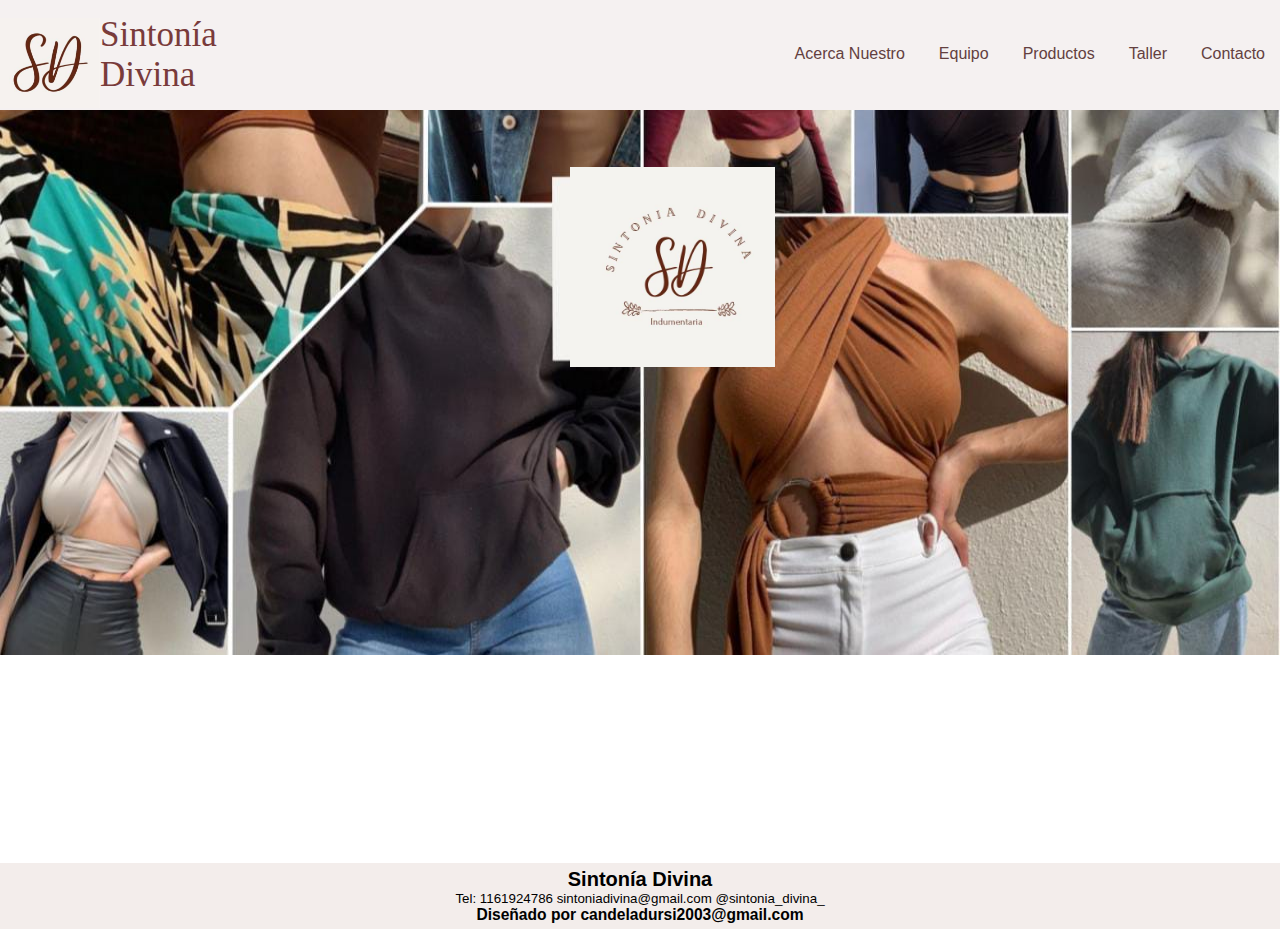
<file: index.html>
<!DOCTYPE html>
<html lang="en">
<head>
    <meta charset="UTF-8">
    <meta http-equiv="X-UA-Compatible" content="IE=edge">
    <meta name="viewport" content="width=device-width, initial-scale=1.0">
    <meta name="keywords" content="ropa, mujer, moda, vestimenta, emprendimiento, tops, remeras, buzos, confeccion, telas">
    <meta name="description" content="Siempre a la moda, siempre Sintonia Divina">
    <link rel="stylesheet" href="https://cdnjs.cloudflare.com/ajax/libs/animate.css/4.1.1/animate.min.css">
    <link rel="stylesheet" href="css/estilos.css">
    <title>Sintonia Divina</title>
</head>
<body>
    <div class="contenedor">
        <header>
            <h1 class="nombre animate__animated animate__bounce">
              Sintonía Divina
            </h1>  
           
            <img class="logo" src="./img/minilogo.jpeg" alt="logo">
        
    
            <nav class="nav">
                <ul class="menu">
                    
                    <li>
                        <a href="pages/acercanuestro.html">
                            Acerca Nuestro
                        </a> 
                    </li>
        
                    <li>
                        <a href="pages/equipo.html">
                            Equipo
                        </a> 
                    </li>
        
                    <li>
                        <a href="pages/productos.html">
                            Productos
                        </a>
                        <ul class="submenu">
                            <li> <a href="../pages/productos.html">Remeras</a> </li>
                            <li> <a href="../pages/productos.html"> Tops</a> </li>
                            <li> <a href="../pages/productos.html"> Buzos</a> </li>
                        </ul>
                    </li>
        
                    <li>
                        <a href="pages/taller.html">
                            Taller
                        </a> 
                    </li>
        
                    <li>
                        <a href="pages/contacto.html">
                            Contacto
                        </a> 
                    </li>
            
                </ul>
            </nav>
    
        </header>
    
    
        <main class="mainHome">
            <img class="imagenUno" src="img/tres.jpeg" alt="foto principal">
            <img class="imagenLogoDos" src="img/logo.jpeg" alt="logo sintonia divina">
        </main>
    
    
        <footer class="footer">
            <span> <h2> Sintonía Divina</h2></span>
             Tel: 1161924786
             sintoniadivina@gmail.com
            @sintonia_divina_
            <h3> Diseñado por candeladursi2003@gmail.com</h3>
        </footer>
    </div>
    

</body>
</html>
</file>
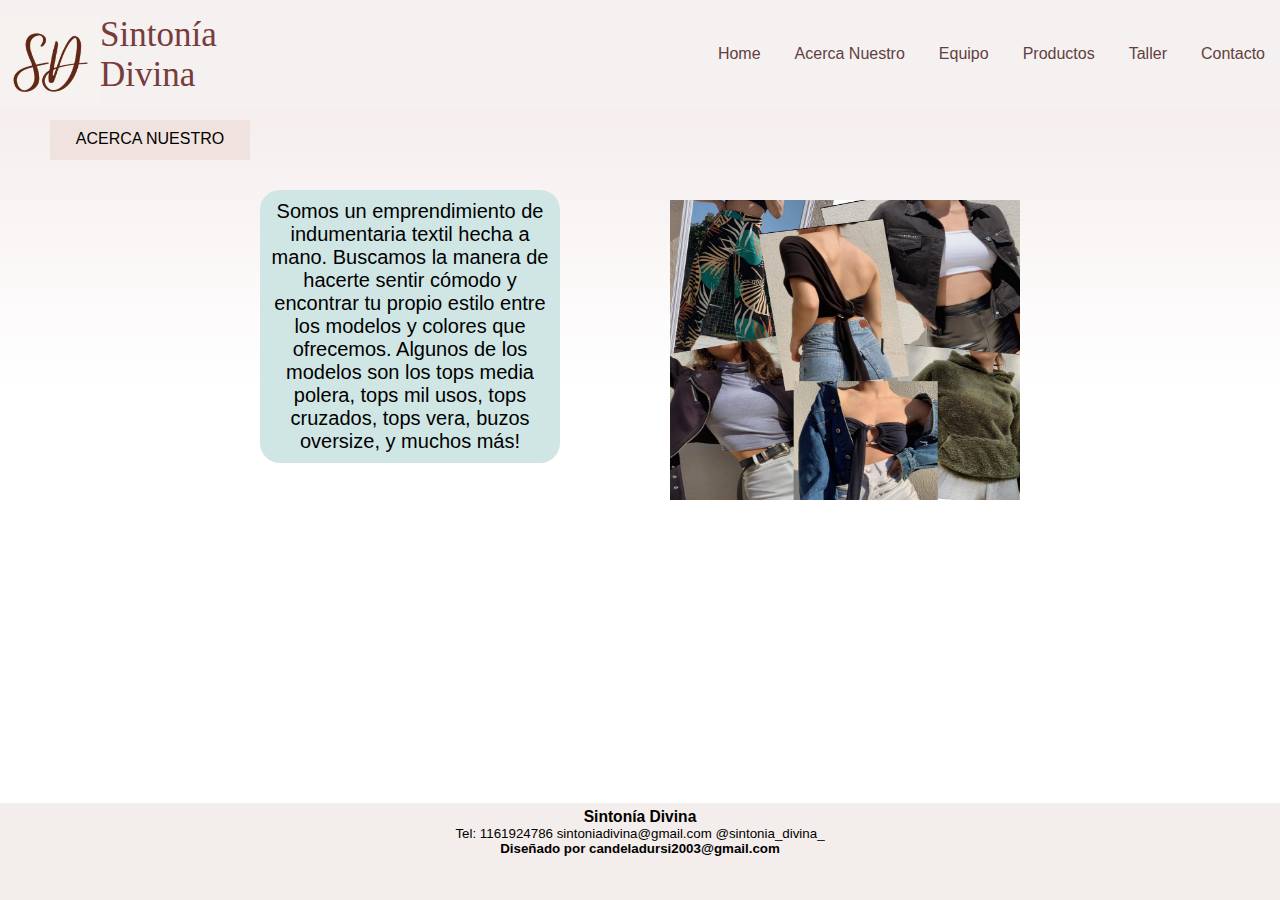
<file: pages/acercanuestro.html>
<!DOCTYPE html>
<html lang="en">
<head>
    <meta charset="UTF-8">
    <meta http-equiv="X-UA-Compatible" content="IE=edge">
    <meta name="viewport" content="width=device-width, initial-scale=1.0">
    <meta name="keywords" content="ropa, mujer, moda, vestimenta, emprendimiento, tops, remeras, buzos, información, estilos">
    <meta name="description" content="Buscamos la manera de hacerte sentir cómodo y encontrar tu propio estilo">
    <link rel="stylesheet" href="../css/estilos.css">
    <link rel="stylesheet" href="https://cdnjs.cloudflare.com/ajax/libs/animate.css/4.1.1/animate.min.css"/>
    <title>Acerca Nuestro - Sintonía Divina</title>
</head>
<body>
    <div class="contenedorAn">
        <header>
            <h1>
              Sintonía Divina
            </h1> 
    
    
            <img class="logo" src="../img/minilogo.jpeg" alt="logo">
    
    
            <nav class="nav">
                <ul class="menu">
                    <li>
                        <a href="../index.html">
                            Home
                        </a>
                    </li>
                    
                    <li>
                        <a href="../pages/acercanuestro.html">
                            Acerca Nuestro
                        </a> 
                    </li>
        
                    <li>
                        <a href="../pages/equipo.html">
                            Equipo
                        </a> 
                    </li>
        
                    <li>
                        <a href="../pages/productos.html">
                            Productos
                        </a>
                        <ul class="submenu">
                            <li> <a href="productos.html"> Remeras</a> </li>
                            <li> <a href="productos.html"> Tops </a> </li>
                            <li> <a href="productos.html"> Buzos</a> </li>
                        </ul>
                    </li>
        
                    <li>
                        <a href="../pages/taller.html">
                            Taller
                        </a> 
                    </li>
        
                    <li>
                        <a href="../pages/contacto.html">
                            Contacto
                        </a> 
                    </li>
            
                </ul>
            </nav>
    
        </header>
    
    
       <div>
           <h2 class="titulo animate__animated animate__backInLeft">Acerca Nuestro</h2>
       </div> 
        <div class="divAcerca">
            <section class="sectionAcerca">
                <h2 class="textoAcerca">Somos un emprendimiento de indumentaria textil hecha a mano. Buscamos la manera de hacerte sentir cómodo y encontrar tu propio estilo entre los modelos y colores que ofrecemos. Algunos de los modelos son los tops media polera, tops mil usos, tops cruzados, tops vera, buzos oversize, y muchos más! </h2>
            </section>

            <main class="mainAcerca">
                <img class="imagenAcerca" src="../img/collagesobrenosotros.jpeg" alt="collage de fotos indumentaria del emprendimiento">
            </main>
        </div>

    
    
    
        <footer class="footer">
            <span> <h3> Sintonía Divina</h3></span>
             Tel: 1161924786 
             sintoniadivina@gmail.com
             @sintonia_divina_
            <h4> Diseñado por candeladursi2003@gmail.com</h4>
        </footer>
    </div>
    
</body>
</html>
</file>
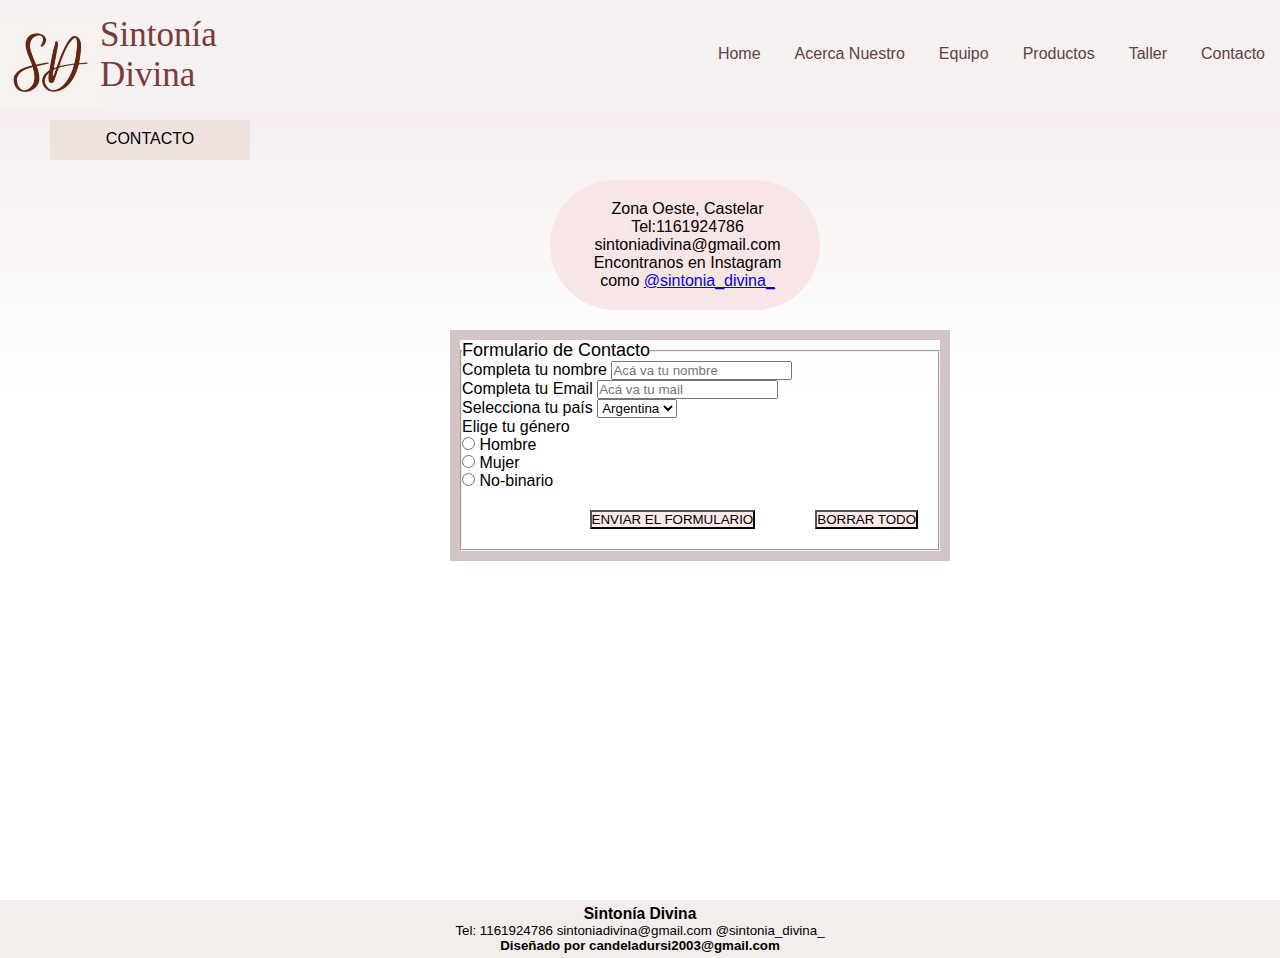
<file: pages/contacto.html>
<!DOCTYPE html>
<html lang="en">
<head>
    <meta charset="UTF-8">
    <meta http-equiv="X-UA-Compatible" content="IE=edge">
    <meta name="viewport" content="width=device-width, initial-scale=1.0">
    <meta name="keywords" content="ropa, mujer, moda, vestimenta, emprendimiento, tops, remeras, buzos, telefono, contacto, redes, formulario">
    <meta name="description" content="Podes dejarnos tu opinión y contactarnos al instante sin moverte de tu casa!">
    <link rel="stylesheet" href="../css/estilos.css">
    <link rel="stylesheet" href="https://cdnjs.cloudflare.com/ajax/libs/animate.css/4.1.1/animate.min.css">
    <title>Contacto - Sintonía Divina</title>
</head>
<body>
    <div class="contenedorCo">
        <header>
            <h1>
              Sintonía Divina
            </h1>  
    
            <img class="logo" src="../img/minilogo.jpeg" alt="logo">
    
            <nav class="nav">
                <ul class="menu"> 
                    <li>
                        <a href="../index.html">
                            Home
                        </a>
                    </li>
        
                    <li>
                        <a href="../pages/acercanuestro.html">
                            Acerca Nuestro
                        </a> 
                    </li>
        
                    <li>
                        <a href="../pages/equipo.html">
                            Equipo
                        </a> 
                    </li>
        
                    <li>
                        <a href="../pages/productos.html">
                            Productos
                        </a>
                        <ul class="submenu">
                            <li> <a href="../pages/productos.html"> Remeras</a> </li>
                            <li> <a href="../pages/productos.html"> Tops</a> </li>
                            <li> <a href="../pages/productos.html"> Buzos</a> </li>
                        </ul>
                    </li>
        
                    <li>
                        <a href="../pages/taller.html">
                            Taller
                        </a> 
                    </li>
        
                    <li>
                        <a href="../pages/contacto.html">
                            Contacto
                        </a> 
                    </li>
            
                </ul>
            </nav>
        </header>
        
         
        <main class="paginasContacto">
         <h2 class="titulo animate__animated animate__backInLeft"> Contacto </h2>
    
         <p class="contacto"> Zona Oeste, Castelar 
            Tel:1161924786
            sintoniadivina@gmail.com
            Encontranos en Instagram como 
           <a href="https://www.instagram.com/sintonia_divina_/?hl=es" 
                target="_blank">
           @sintonia_divina_ </a> 
         </p>
        
        
            <form class="formulario" action="">
                <fieldset>
                    <legend class="formularioContacto">
                        Formulario de Contacto
                    </legend>
                
                    <div>
                        <label for="nombre">Completa tu nombre</label>
                        <input type="text" name="nombre" placeholder="Acá va tu nombre">
                    </div>
                
                    <div>
                        <label for="email">
                            Completa tu Email
                        </label>
                        <input type="email" name="email" placeholder="Acá va tu mail">
                    </div>
                
                    <div>
                        <label for="pais">
                            Selecciona tu país
                        </label>
                        <select name="pais" >
                            <option value="Argentina">Argentina</option>
                            <option value="Chile">Chile</option>
                            <option value="Colombia">Bolivia</option>
                            <option value="Uruguay">Uruguay</option>
                            <option value="Mexico">Mexico</option>
                            <option value="Brasil">Brasil</option>
                        </select>
                    </div>
                
                   <div>
                    <label for="genero">
                        Elige tu género
                    </label>
                    <br>
                    <input type="radio"  name="genero" value="Hombre"> Hombre <br>
                    <input type="radio" name="genero" value="Mujer"> Mujer <br>
                    <input type="radio" name="genero" value="No-binario"> No-binario <br>
                
                    </div>
                
                    <div class="formularioOpciones">
                    <input class="enviar" type="submit" value="Enviar el formulario"> 
                    <input class="borrar" type="reset" value="Borrar todo">
                    </div>
                </fieldset>
            </form>
        
        </main>
    
    </div>    

     <footer class="footer">
        <span> <h3> Sintonía Divina</h3> </span>
                 Tel: 1161924786 
                 sintoniadivina@gmail.com 
                 @sintonia_divina_
               <h4> Diseñado por candeladursi2003@gmail.com</h4>
     </footer>
    
    
</body>
</html>
</file>
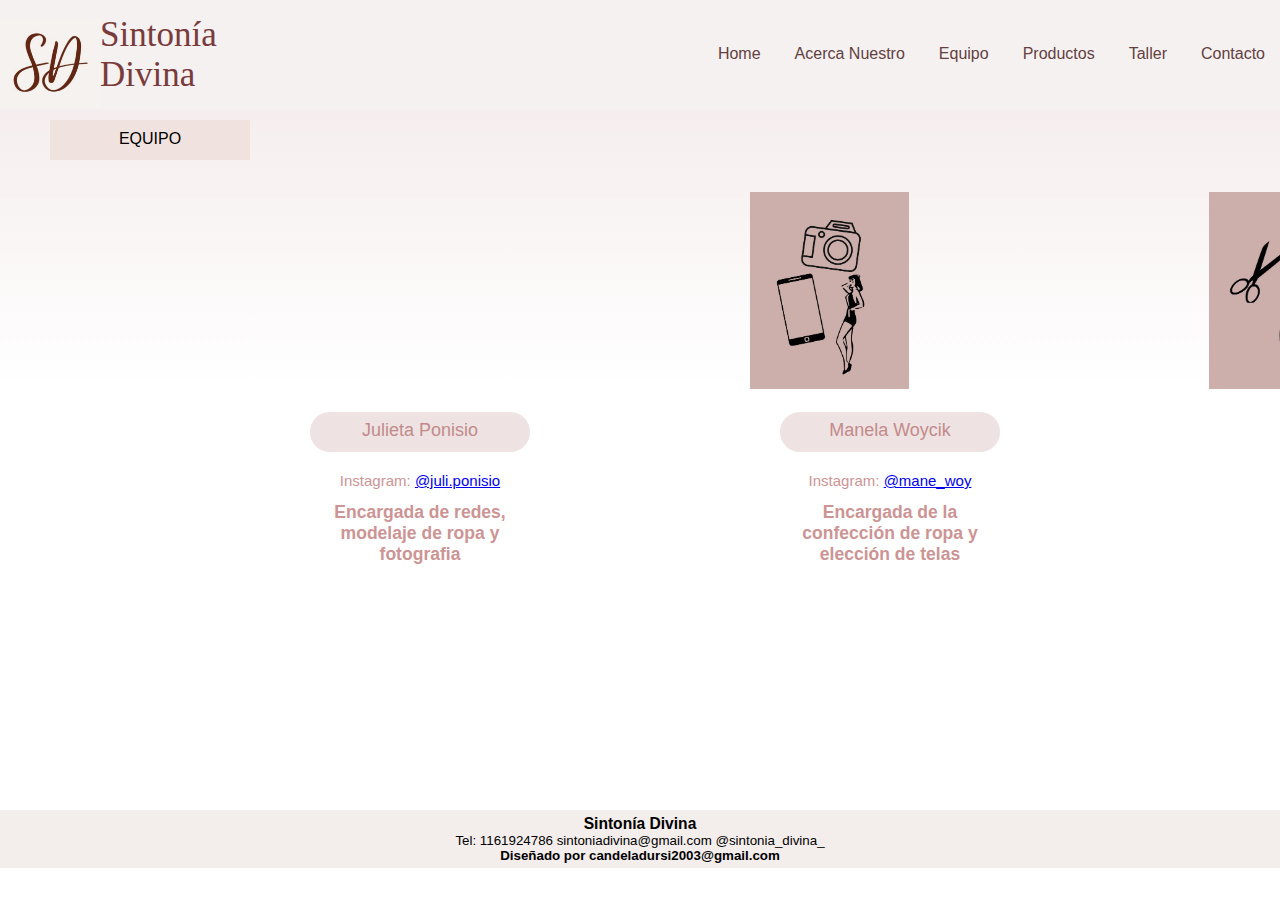
<file: pages/equipo.html>
<!DOCTYPE html>
<html lang="en">
<head>
    <meta charset="UTF-8">
    <meta http-equiv="X-UA-Compatible" content="IE=edge">
    <meta name="viewport" content="width=device-width, initial-scale=1.0">
    <meta name="keywords" content="ropa, mujer, moda, vestimenta, redes, tops, remeras, buzos, contacto, personal">
    <meta name="description" content="Te presentamos el personal encargado de confeccionar tu prenda soñada">
    <link rel="stylesheet" href="../css/estilos.css">
    <link rel="stylesheet" href="https://cdnjs.cloudflare.com/ajax/libs/animate.css/4.1.1/animate.min.css">
    <title>Equipo - Sintonía Divina</title>
</head>
<body>
    <div class="contenedorEq">
        <header>
            <h1>
              Sintonía Divina
            </h1>  
    
            <img class="logo" src="../img/minilogo.jpeg" alt="logo">
    
            <nav class="nav">
                <ul class="menu">
                    <li>
                        <a href="../index.html">
                            Home
                        </a>
                    </li>
        
                    <li>
                        <a href="../pages/acercanuestro.html">
                            Acerca Nuestro
                        </a> 
                    </li>
        
                    <li>
                        <a href="../pages/equipo.html">
                            Equipo
                        </a> 
                    </li>
        
                    <li>
                        <a href="../pages/productos.html">
                            Productos
                        </a>
                        <ul class="submenu">
                            <li> <a href="productos.html"> Remeras</a> </li>
                            <li> <a href="productos.html"> Tops </a> </li>
                            <li> <a href="productos.html"> Buzos</a> </li>
                        </ul>
                    </li>
        
                    <li>
                        <a href="../pages/taller.html">
                            Taller
                        </a> 
                    </li>
        
                    <li>
                        <a href="../pages/contacto.html">
                            Contacto
                        </a> 
                    </li>
            
                </ul>
            </nav>
        
        </header>
    
        
        
       <main class="paginas">
        <h2 class="titulo animate__animated animate__backInLeft">Equipo</h2>

        <div class="imagenesEquipo">
             <img class="imagenJuli" src="../img/fotojuli.jpeg" alt="principales acciones a las que se dedicaba">
             <img class="imagenMane" src="../img/fotomane.jpeg" alt="principales acciones a las que se dedicaba">
        </div>

        <div class="divEquipo">

            <div class="nombre1">
                 Julieta Ponisio
            </div>

            <div class="nombre2">
                Manela Woycik
            </div>

            <div class="presentacionJuli">
            Instagram:
                    <a href="https://www.instagram.com/juli.ponisio/"
                      target="_blank">
                    @juli.ponisio
                    </a>
            </div>

            <div class="presentacionJuli">
                Instagram:
                    <a href="https://www.instagram.com/mane_woy/"
                      target="_blank">
                    @mane_woy
                    </a>

            </div>

           <div class="presentacionMane">
                <h3>Encargada de redes, modelaje de ropa y fotografia </h3>
           </div>
        
           <div class="presentacionMane">
                <h3>Encargada de la confección de ropa y elección de telas</h3>
           </div>
        </div>
    
      </main>
    </div>

        <footer class="footer">
            <span> <h3> Sintonía Divina</h3></span>
             Tel: 1161924786 
             sintoniadivina@gmail.com 
             @sintonia_divina_
            <h4> Diseñado por candeladursi2003@gmail.com</h4>
        </footer>

</body>
</html>
</file>
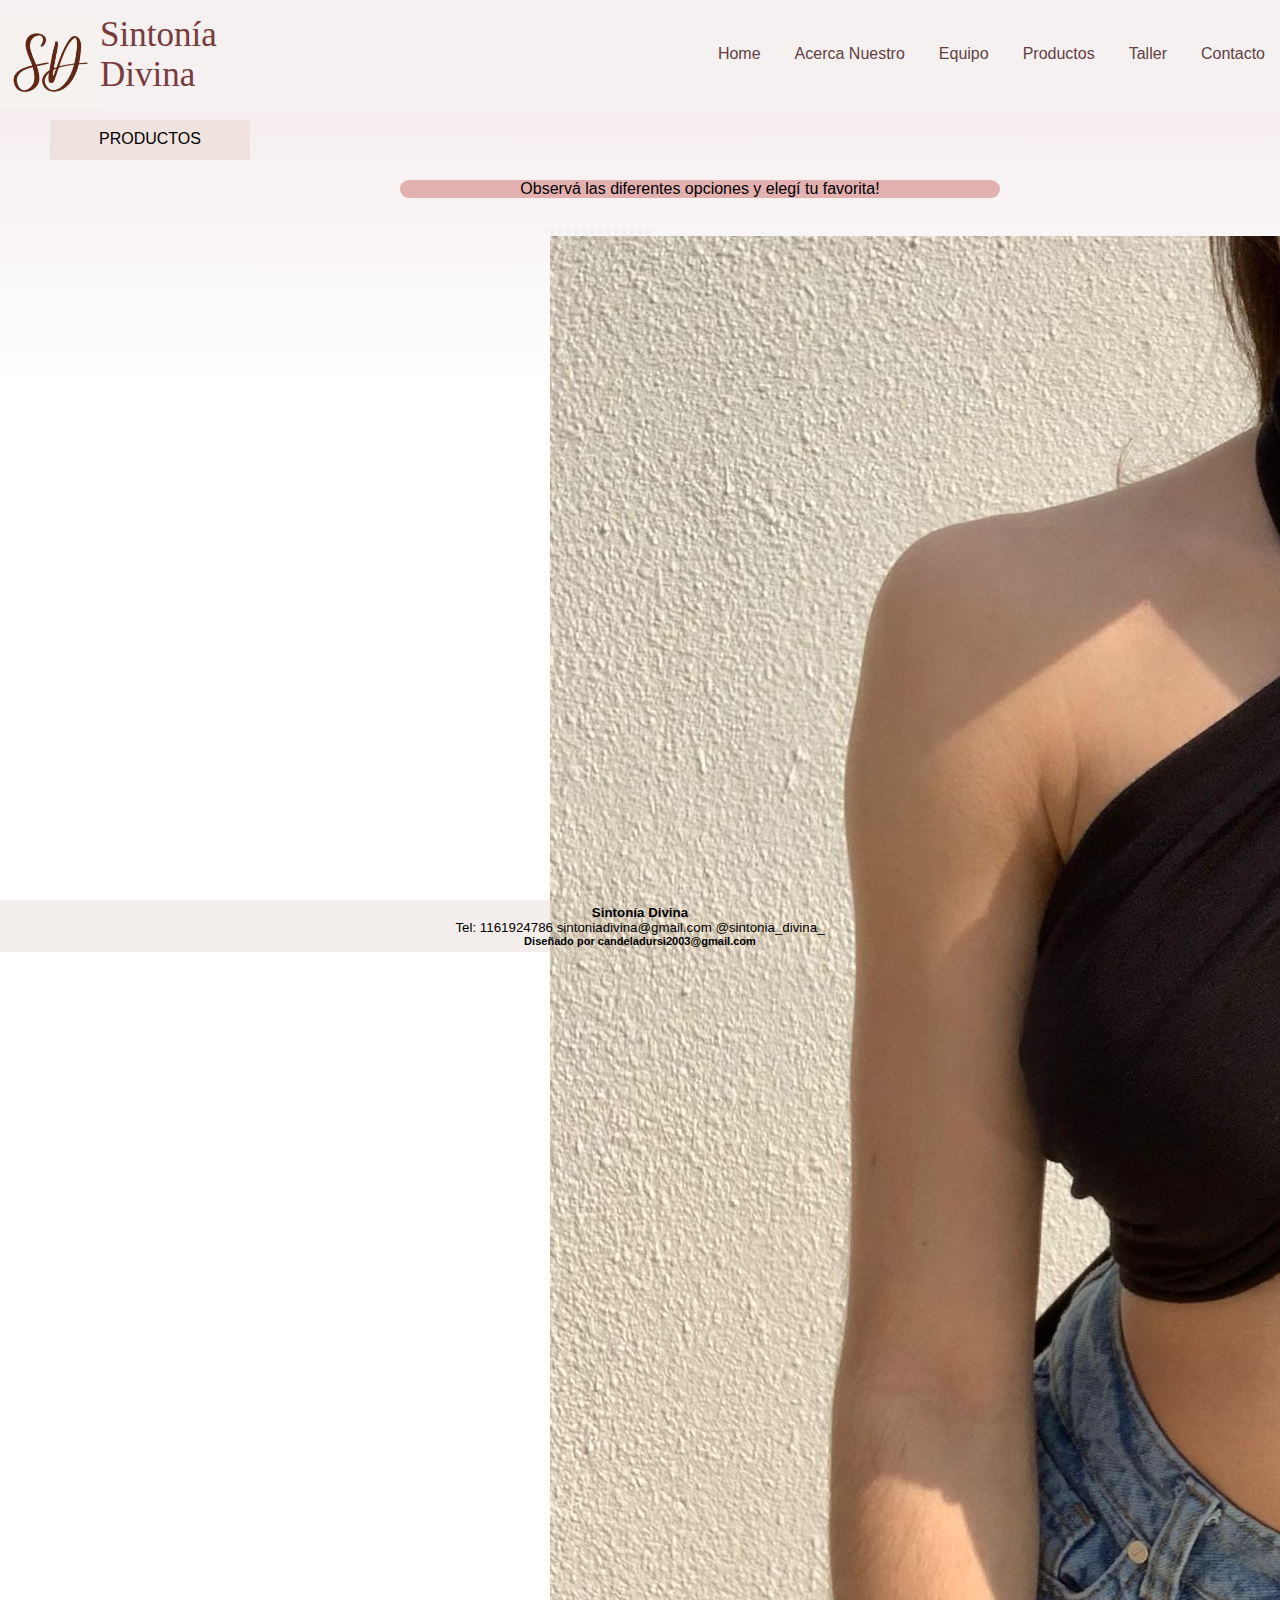
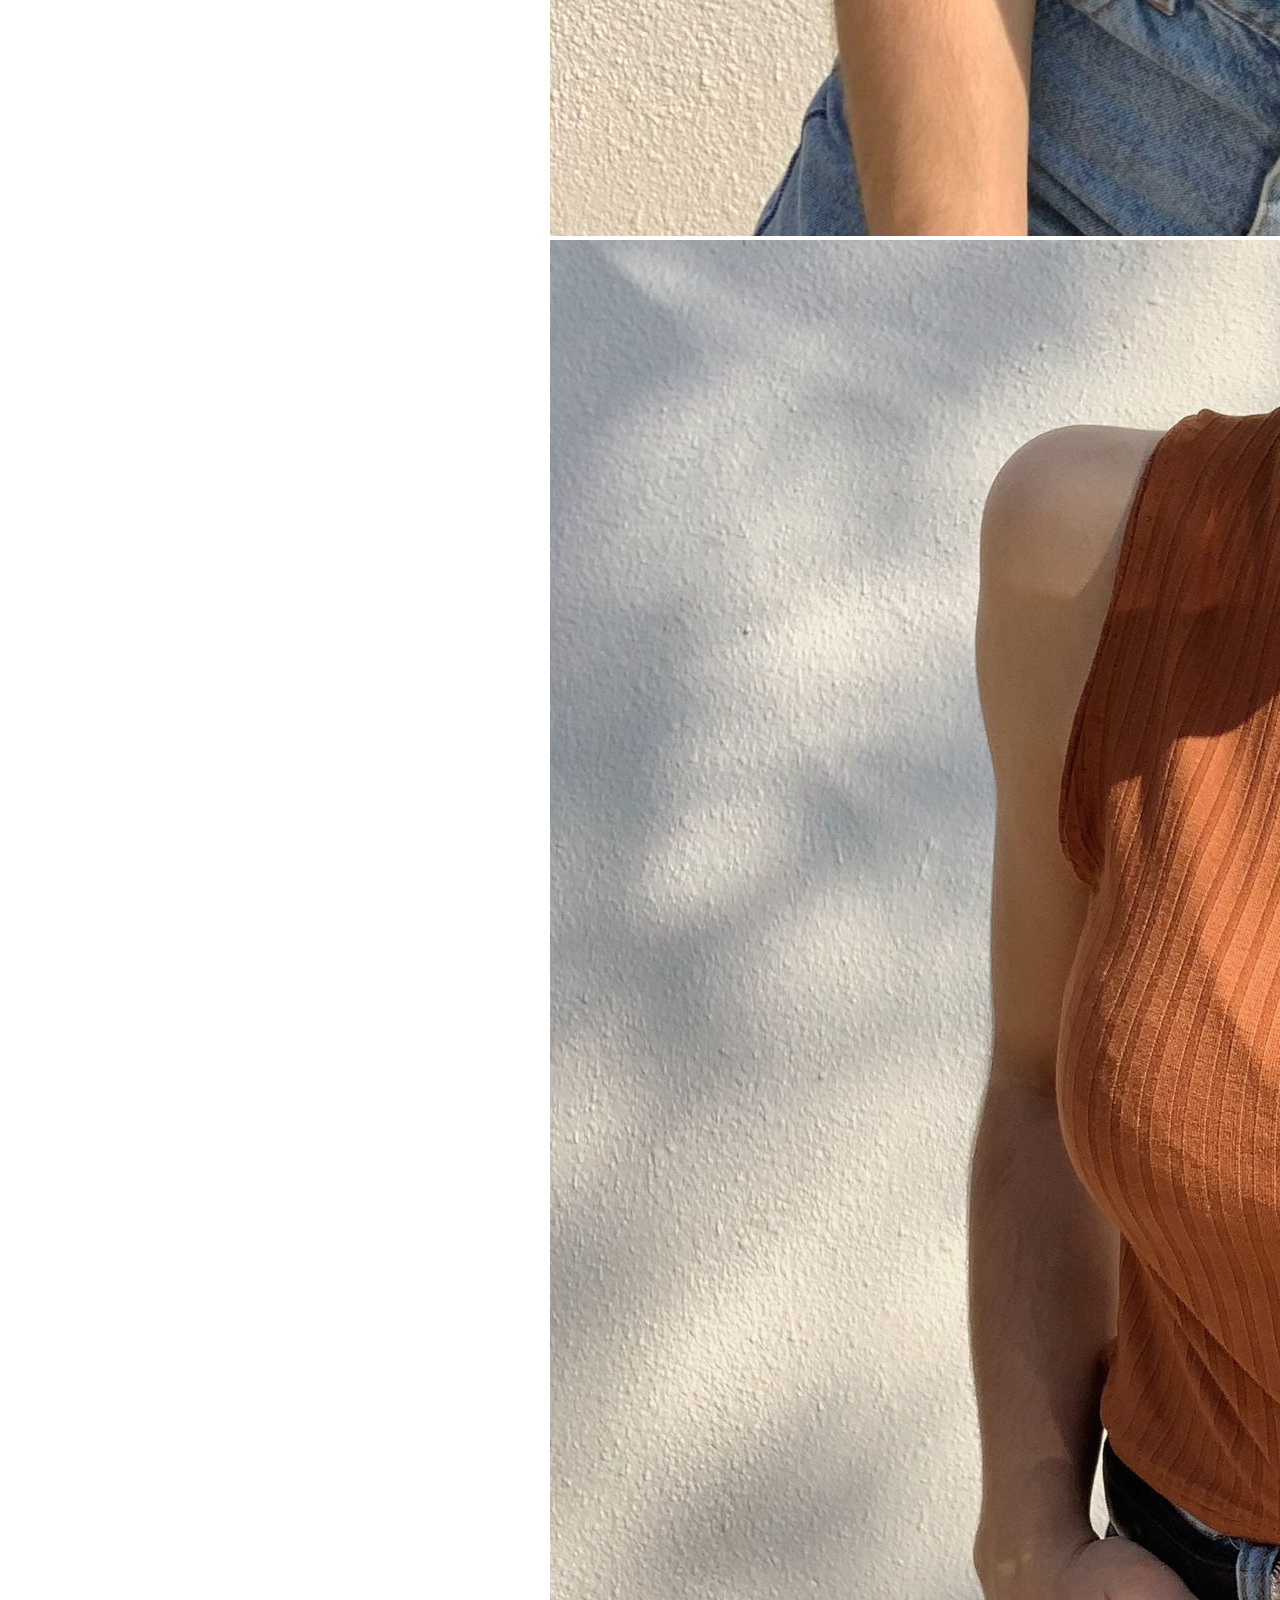
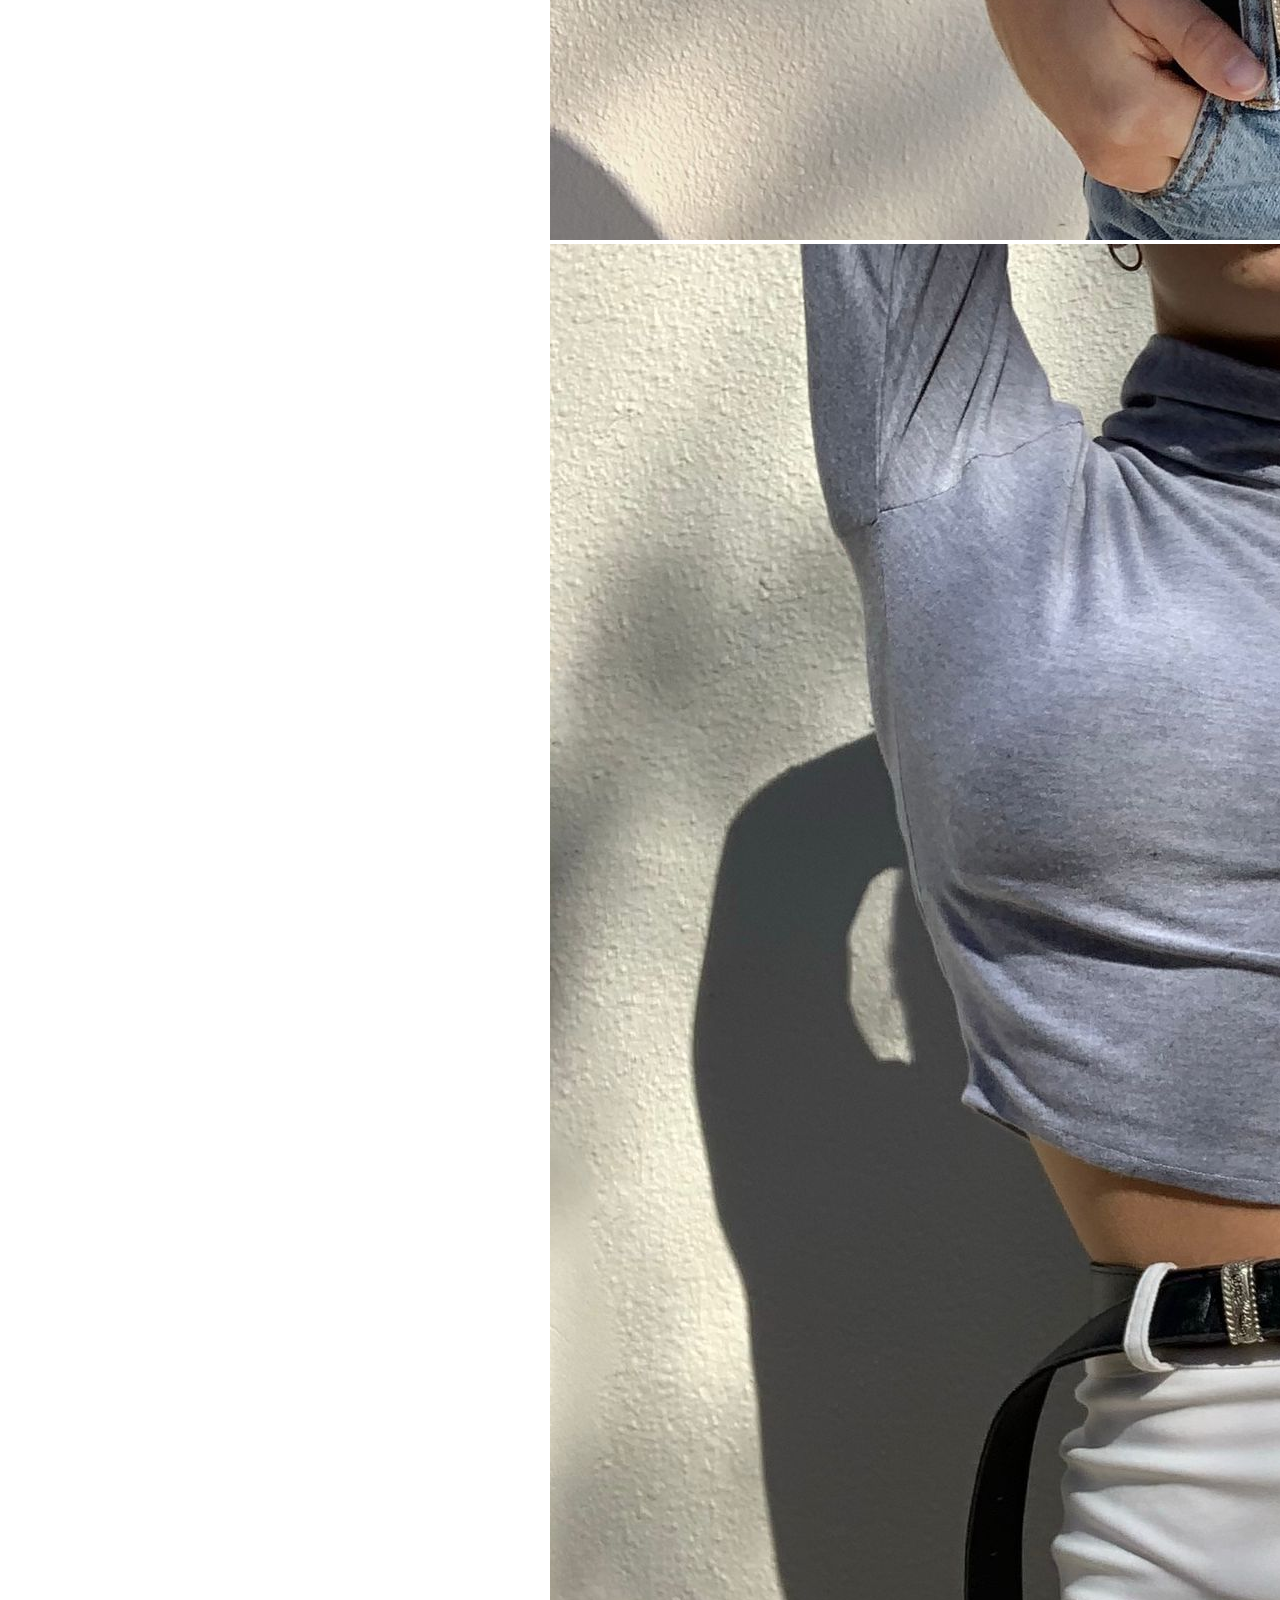
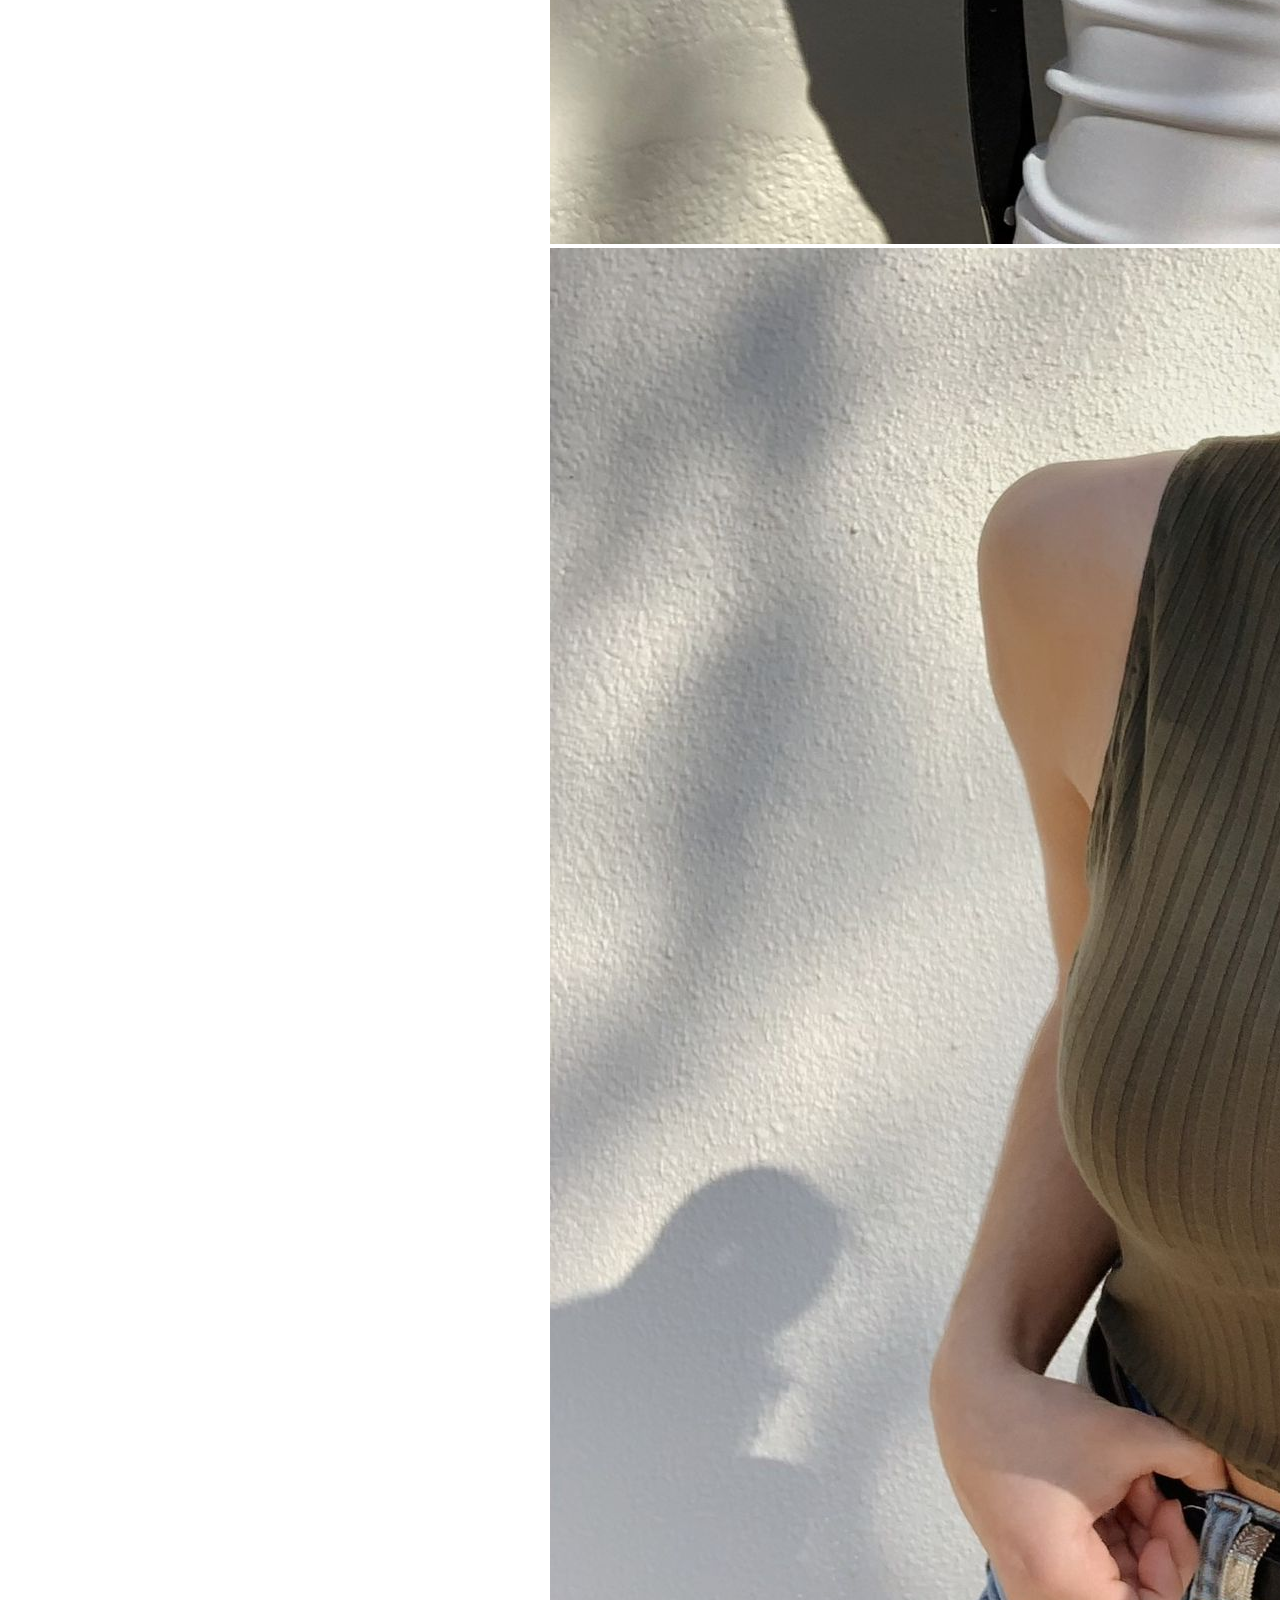
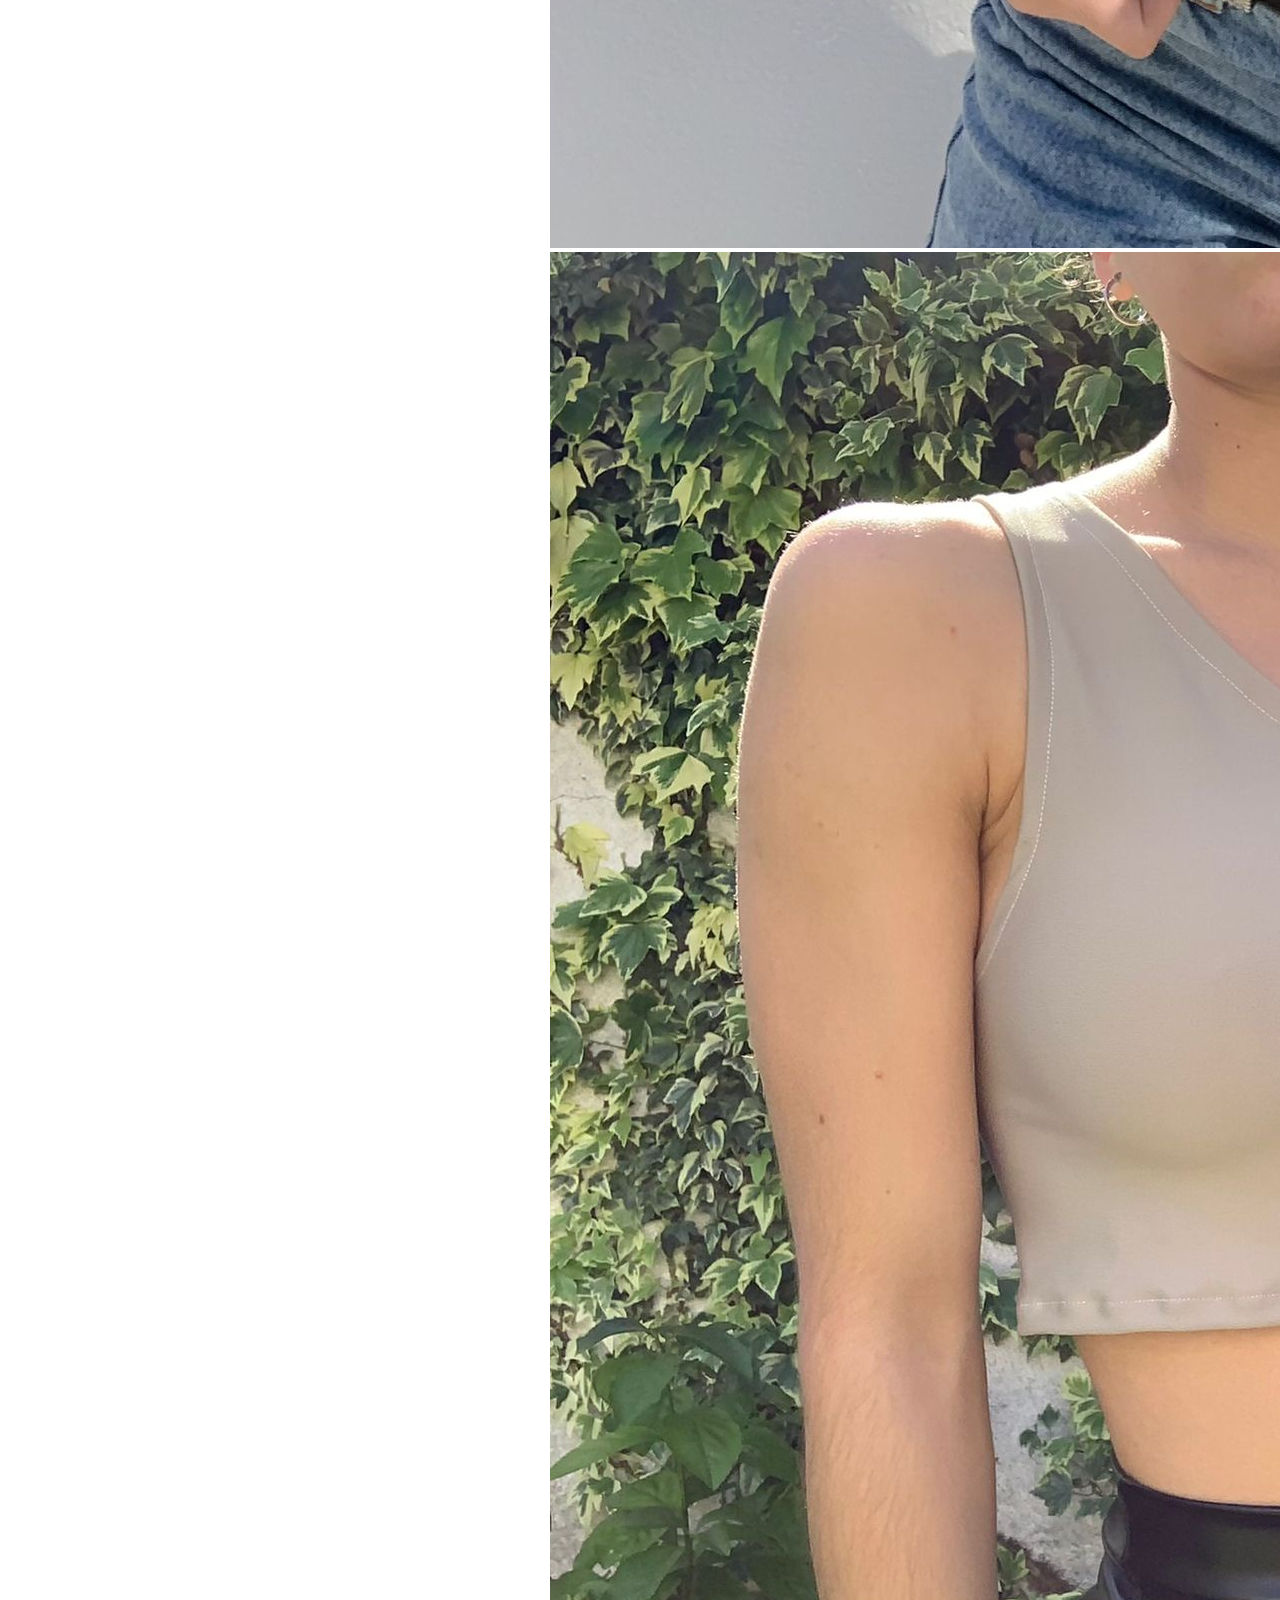
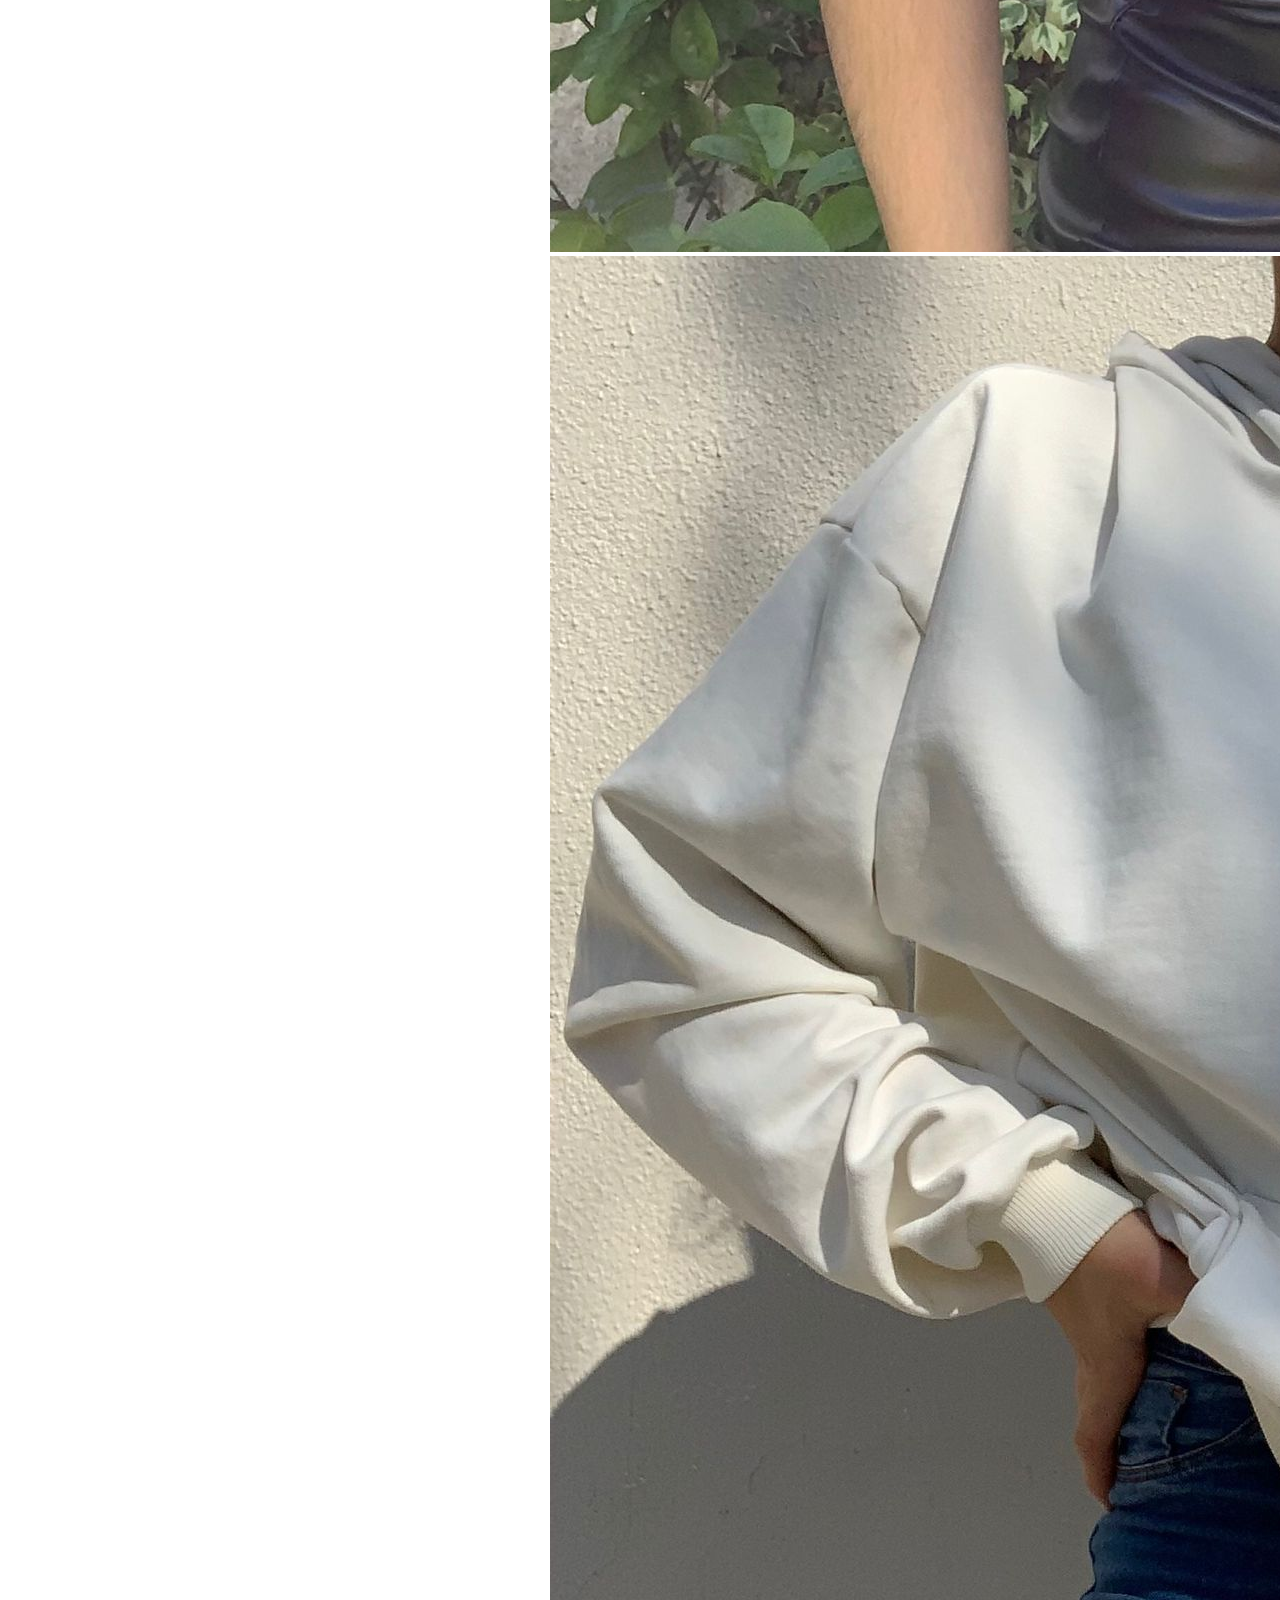
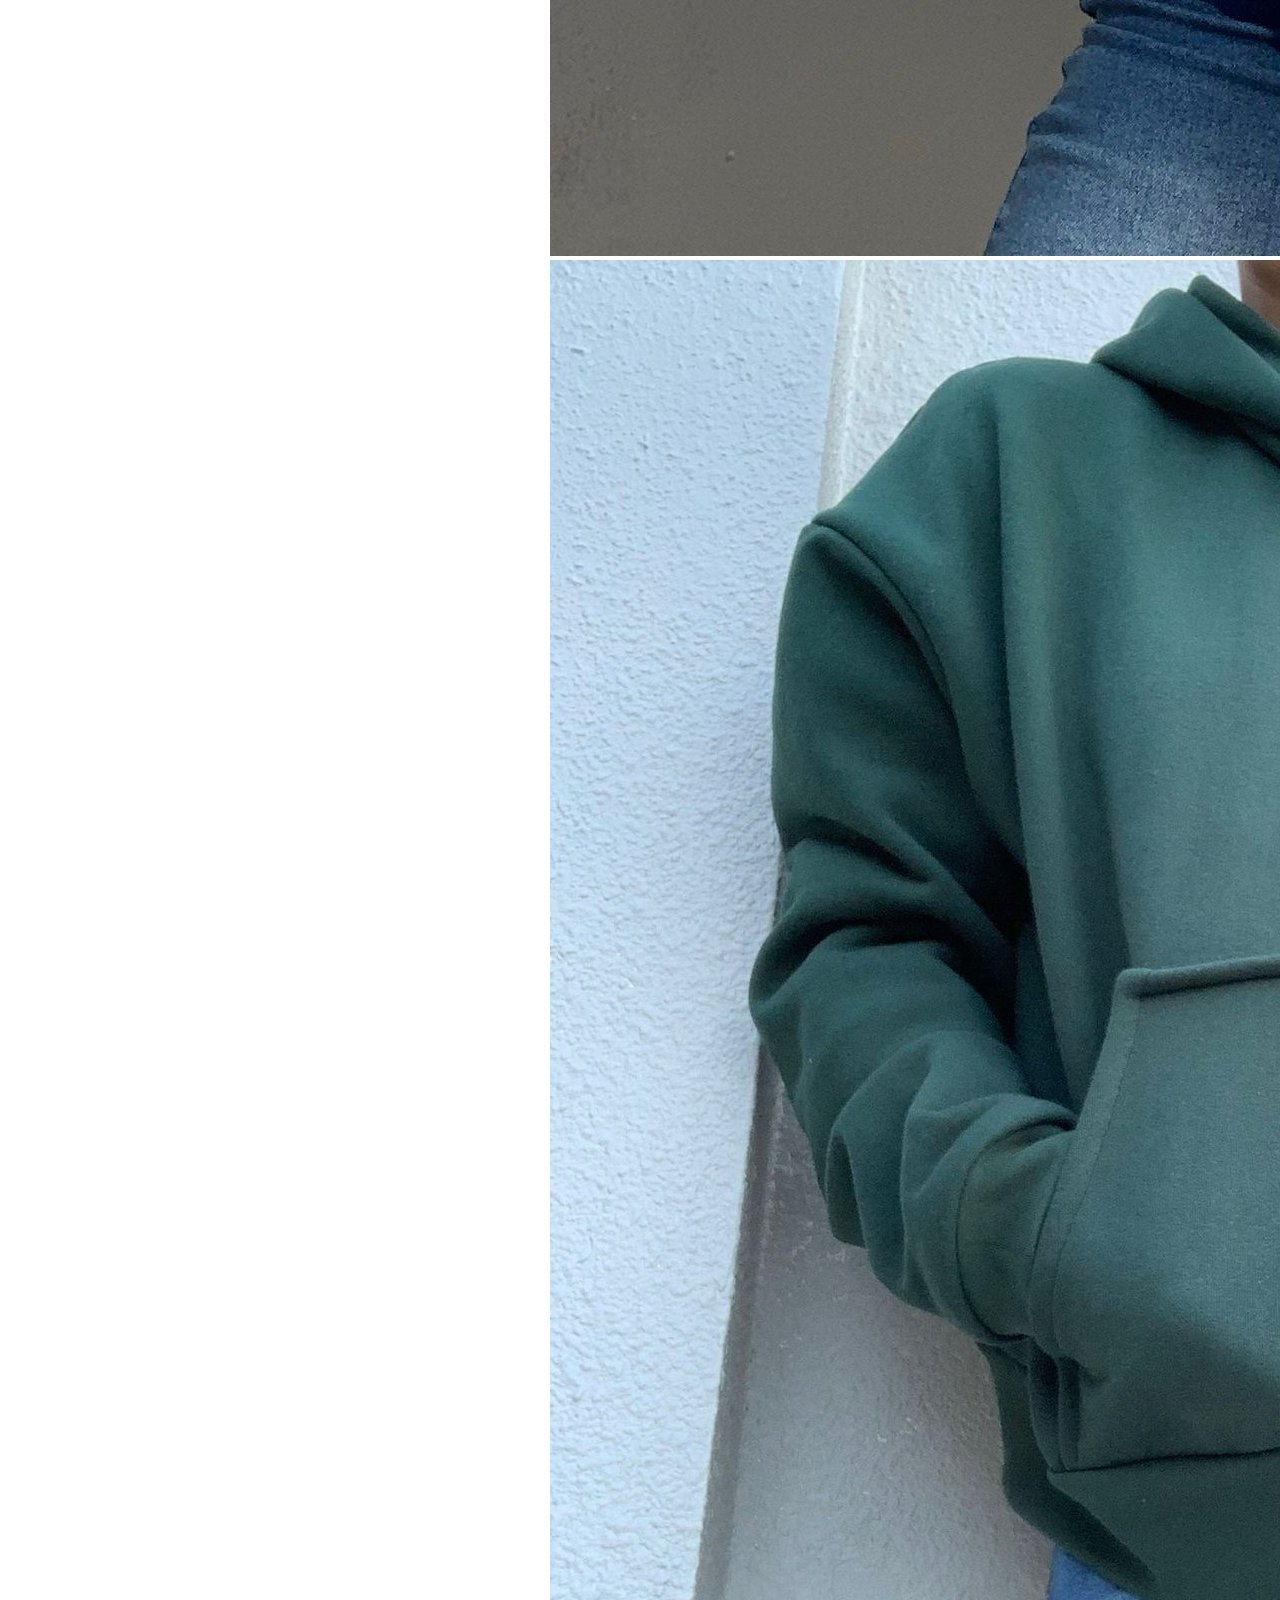
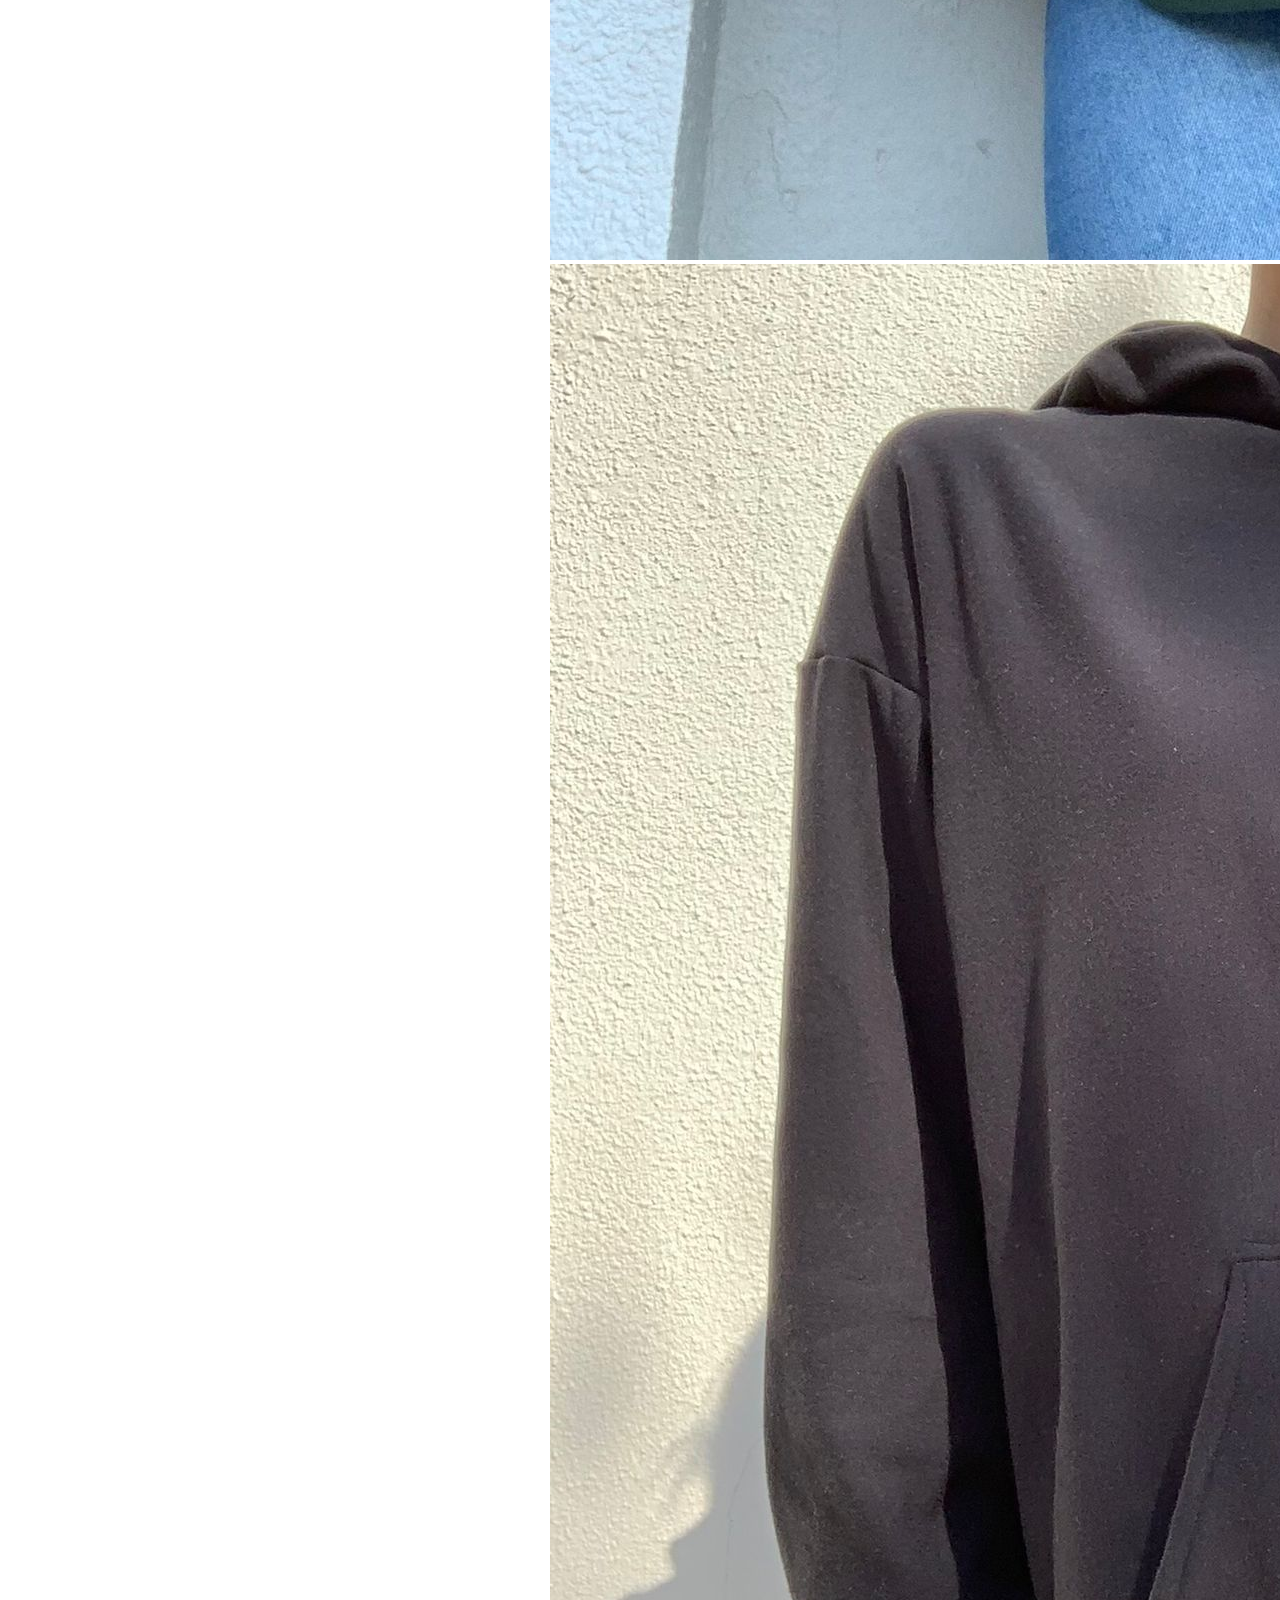
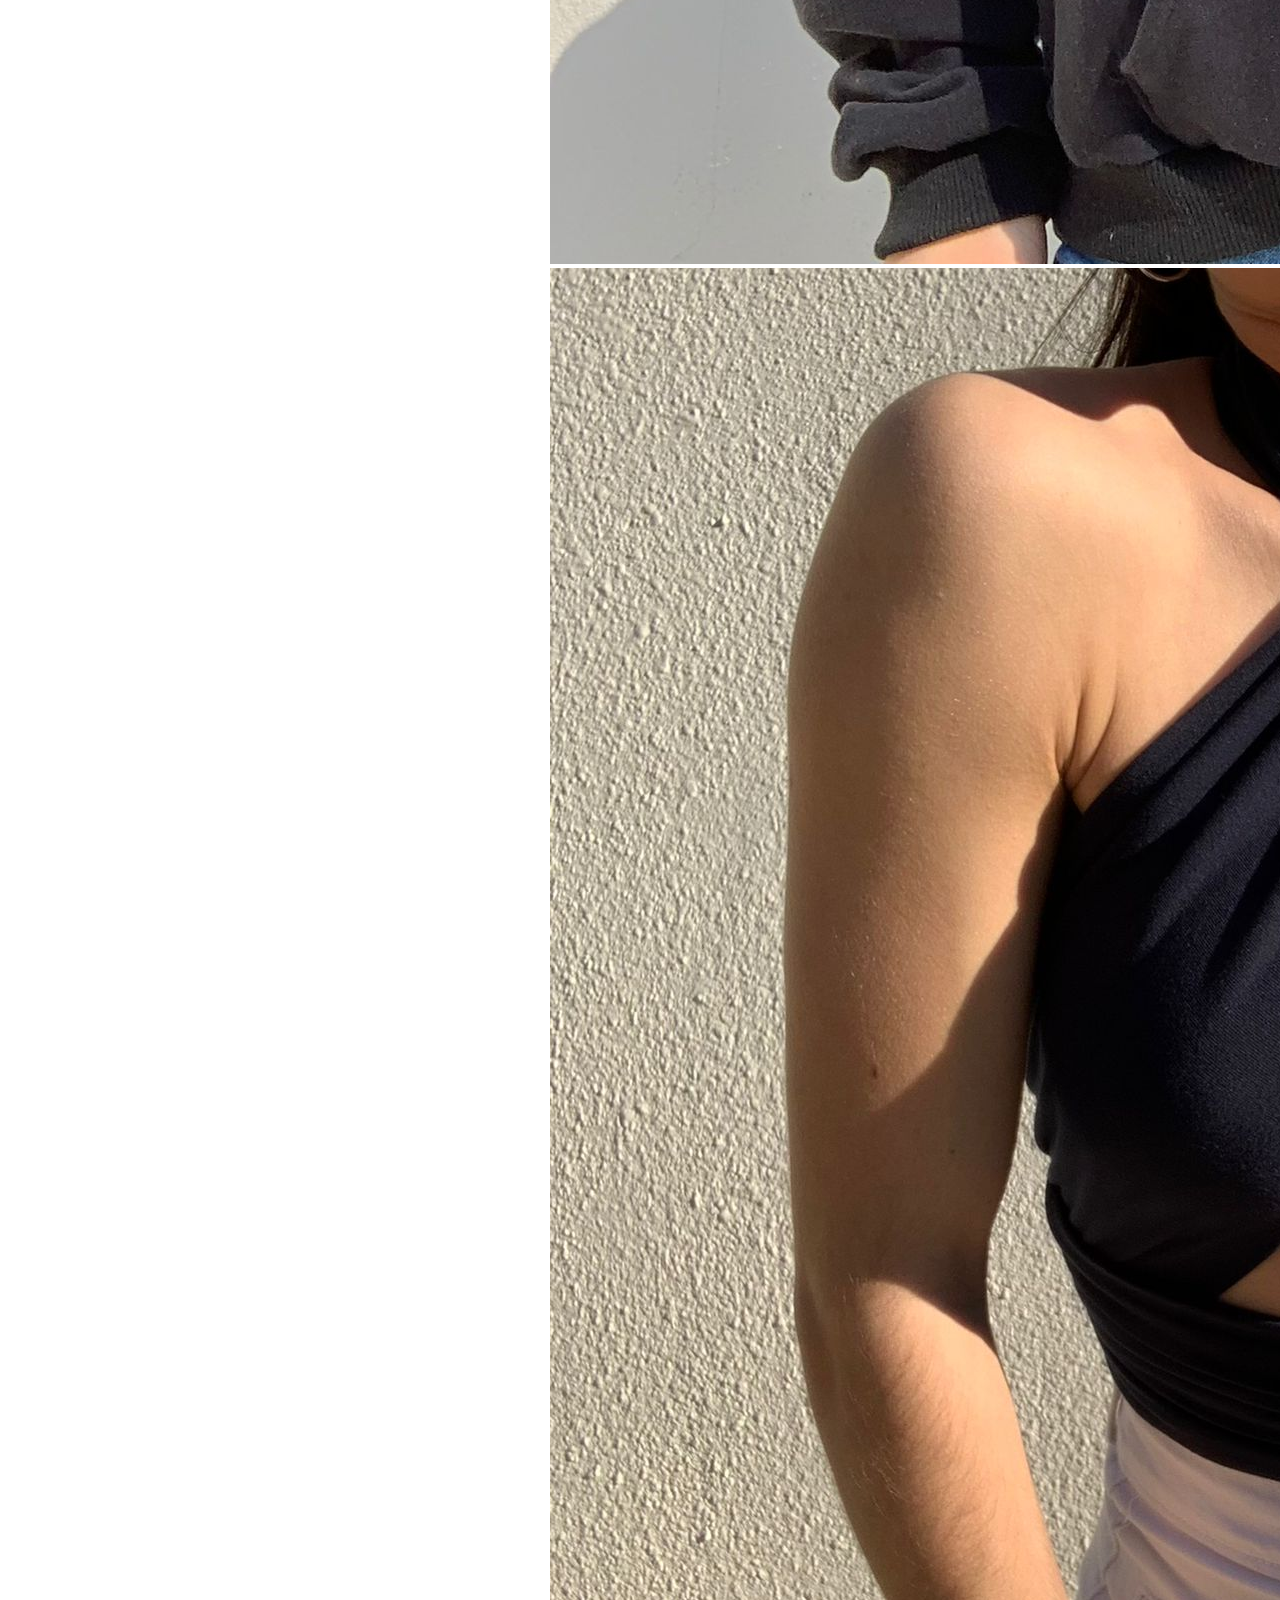
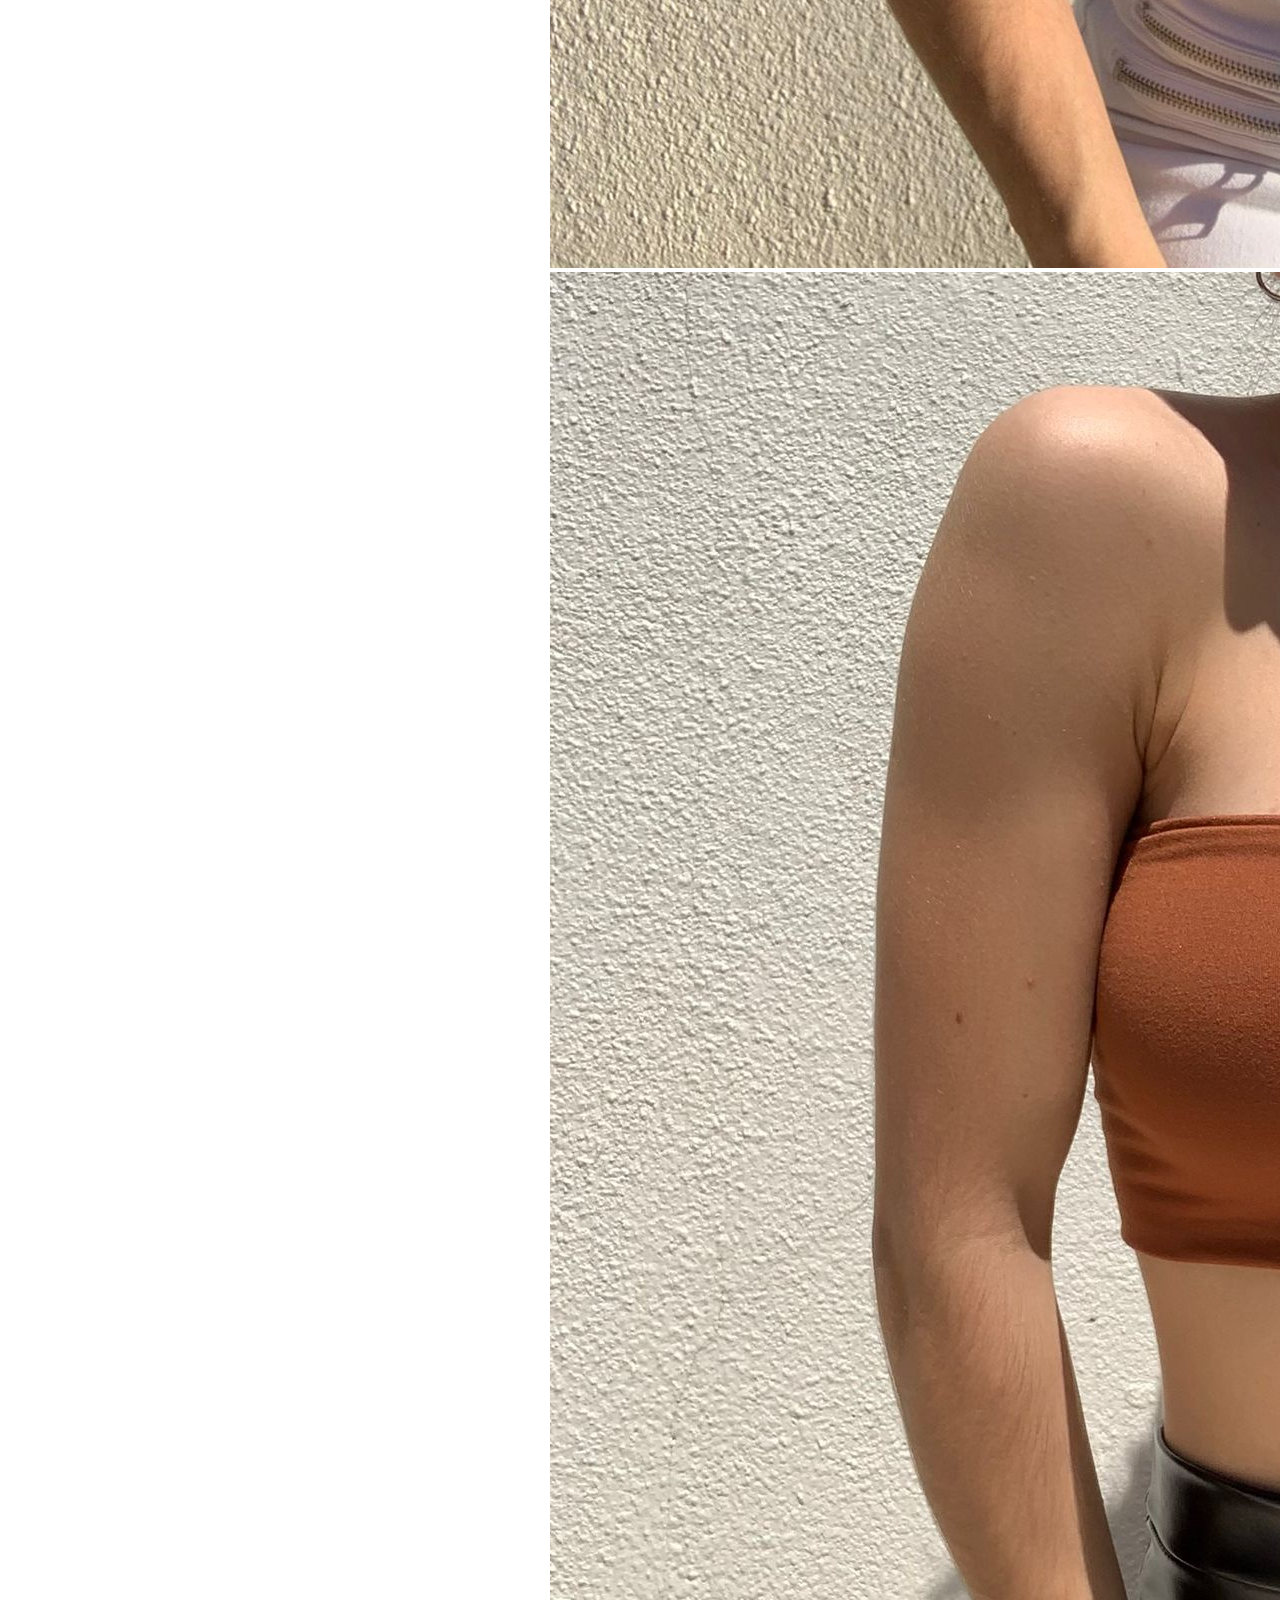
<file: pages/productos.html>
<!DOCTYPE html>
<html lang="en">
<head>
    <meta charset="UTF-8">
    <meta http-equiv="X-UA-Compatible" content="IE=edge">
    <meta name="viewport" content="width=device-width, initial-scale=1.0">
    <meta name="keywords" content="ropa, mujer, moda, productos, imagenes, tops, remeras, buzos, estilos, colores, vestimenta">
    <meta name="description" content="Vas a poder observar todos los productos y elegir tu favorito para hacer tu pedido! ">
    <link href="https://cdn.jsdelivr.net/npm/bootstrap@5.1.3/dist/css/bootstrap.min.css" rel="stylesheet" integrity="sha384-1BmE4kWBq78iYhFldvKuhfTAU6auU8tT94WrHftjDbrCEXSU1oBoqyl2QvZ6jIW3" crossorigin="anonymous">
    <link rel="stylesheet" href="../css/estilos.css">
    <link rel="stylesheet" href="https://cdnjs.cloudflare.com/ajax/libs/animate.css/4.1.1/animate.min.css">
    <title>Productos - Sintonía Divina</title>
</head>
<body>
    <div class="contenedorPr">
        <header>
            <h1>
              Sintonía Divina
            </h1>  
    
            <img class="logo" src="../img/minilogo.jpeg" alt="logo">
    
            <nav class="nav">
                <ul class="menu">
                    <li>
                        <a href="../index.html">
                            Home
                        </a>
                    </li>
        
                    <li>
                        <a href="../pages/acercanuestro.html">
                            Acerca Nuestro
                        </a> 
                    </li>
        
                    <li>
                        <a href="../pages/equipo.html">
                            Equipo
                        </a> 
                    </li>
        
                    <li>
                        <a href="../pages/productos.html">
                            Productos
                        </a>
                        <ul class="submenu">
                            <li> <a href="../pages/productos.html"> Remeras</a> </li>
                            <li> <a href="../pages/productos.html"> Tops</a> </li>
                            <li> <a href="../pages/productos.html"> Buzos </a> </li>
                        </ul>
                    </li>
        
                    <li>
                        <a href="../pages/taller.html">
                            Taller
                        </a> 
                    </li>
        
                    <li>
                        <a href="../pages/contacto.html">
                            Contacto
                        </a> 
                    </li>
            
                </ul>
            </nav>
        
        </header>
    
    
    
       <main class="paginas">
        <h2 class="titulo animate__animated animate__backInLeft"> Productos </h2>
        <h2 class="indicaciones">Observá las diferentes opciones y elegí tu favorita!</h2>
    
        <div class="row">
          <div id="carouselExampleIndicators" class="carousel slide col-5" data-bs-ride="carousel">
            <div class="carousel-indicators">
              <button type="button" data-bs-target="#carouselExampleIndicators" data-bs-slide-to="0" class="active" aria-current="true" aria-label="Slide 1"></button>
              <button type="button" data-bs-target="#carouselExampleIndicators" data-bs-slide-to="1" aria-label="Slide 2"></button>
              <button type="button" data-bs-target="#carouselExampleIndicators" data-bs-slide-to="2" aria-label="Slide 3"></button>
              <button type="button" data-bs-target="#carouselExampleIndicators" data-bs-slide-to="3" aria-label="Slide 4"></button>
              <button type="button" data-bs-target="#carouselExampleIndicators" data-bs-slide-to="4" aria-label="Slide 5"></button>
              <button type="button" data-bs-target="#carouselExampleIndicators" data-bs-slide-to="5" aria-label="Slide 6"></button>
              <button type="button" data-bs-target="#carouselExampleIndicators" data-bs-slide-to="6" aria-label="Slide 7"></button>
              <button type="button" data-bs-target="#carouselExampleIndicators" data-bs-slide-to="7" aria-label="Slide 8"></button>
              <button type="button" data-bs-target="#carouselExampleIndicators" data-bs-slide-to="8" aria-label="Slide 9"></button>
              <button type="button" data-bs-target="#carouselExampleIndicators" data-bs-slide-to="9" aria-label="Slide 10"></button>
              <button type="button" data-bs-target="#carouselExampleIndicators" data-bs-slide-to="10" aria-label="Slide 11"></button>
              <button type="button" data-bs-target="#carouselExampleIndicators" data-bs-slide-to="11" aria-label="Slide 12"></button>
              <button type="button" data-bs-target="#carouselExampleIndicators" data-bs-slide-to="12" aria-label="Slide 13"></button>

            </div>
            <div class="carousel-inner">
              <div class="carousel-item active">
                <img src="../img/topdiez.jpeg" class="d-block w-100" alt="top">
              </div>
              <div class="carousel-item">
                <img src="../img/remerados.jpeg" class="d-block w-100" alt="remera2">
              </div>
              <div class="carousel-item">
                <img src="../img/remeratres.jpeg" class="d-block w-100" alt="remera3">
              </div>
              <div class="carousel-item">
                <img src="../img/remeracuatro.jpeg" class="d-block w-100" alt="remera4">
              </div>
              <div class="carousel-item">
                <img src="../img/topnueve.jpeg" class="d-block w-100" alt="remera5">
              </div>
              <div class="carousel-item">
                <img src="../img/buzouno.jpeg" class="d-block w-100" alt="buzo">
              </div>
              <div class="carousel-item">
                <img src="../img/buzodos.jpeg" class="d-block w-100" alt="buzo2">
              </div>
              <div class="carousel-item">
                <img src="../img/buzotres.jpeg" class="d-block w-100" alt="buzo3">
              </div>
              <div class="carousel-item">
                <img src="../img/topuno.jpeg" class="d-block w-100" alt="top">
              </div>
              <div class="carousel-item">
                <img src="../img/topdos.jpeg" class="d-block w-100" alt="top2">
              </div>
              <div class="carousel-item">
                <img src="../img/toptres.jpeg" class="d-block w-100" alt="top3">
              </div>
              <div class="carousel-item">
                <img src="../img/topcuatro.jpeg" class="d-block w-100" alt="top4">
              </div>
              <div class="carousel-item">
                <img src="../img/topseis.jpeg" class="d-block w-100" alt="top5">
              </div>

            </div>
            <button class="carousel-control-prev" type="button" data-bs-target="#carouselExampleIndicators" data-bs-slide="prev">
              <span class="carousel-control-prev-icon" aria-hidden="true"></span>
              <span class="visually-hidden">Previous</span>
            </button>
            <button class="carousel-control-next" type="button" data-bs-target="#carouselExampleIndicators" data-bs-slide="next">
              <span class="carousel-control-next-icon" aria-hidden="true"></span>
              <span class="visually-hidden">Next</span>
            </button>
          </div>
          
        </div class="row">


    
    
        <ul class="dosOpciones">
            <li> <h3 class="comprarNombre">Cómo comprar productos:</h3>
                <ol class="comprar">
                    <li> Hace
                        <a href="https://www.instagram.com/sintonia_divina_/?hl=es"
                          target="_blank">
                        click aca
                            </a>
                        para ir a nuestro perfil de Instagram rapidamente!</li>
                    <li>Mandanos un mensaje con el nombre del producto que querés comprar.</li>
                    <li>Solo esperá nuestra respuesta!</li>
                </ol>  
            </li>
            <li> <h3 class="comprarNombre"> Cómo recibir tu producto:</h3>
                <ol class="recibir">
                    <li>Una vez aceptada la compra, mandanos tu dirección y tu código postal.</li>
                    <li>Vas a poder elegir la forma de entrega que más te convenga.</li>
                    <li>Sintonía Divina va a confirmar tu compra y listo!</li>
                </ol>
            </li>
        </ul>
    
    
       </main>
        
      </div>  

        <footer class="footer">
            <span> <h4> Sintonía Divina</h4></span>
             Tel: 1161924786 
             sintoniadivina@gmail.com
             @sintonia_divina_
            <h5> Diseñado por candeladursi2003@gmail.com</h5>
        </footer>
    
    
    <script src="https://cdn.jsdelivr.net/npm/bootstrap@5.1.3/dist/js/bootstrap.bundle.min.js" integrity="sha384-ka7Sk0Gln4gmtz2MlQnikT1wXgYsOg+OMhuP+IlRH9sENBO0LRn5q+8nbTov4+1p" crossorigin="anonymous"></script>
</body>
</html>
</file>
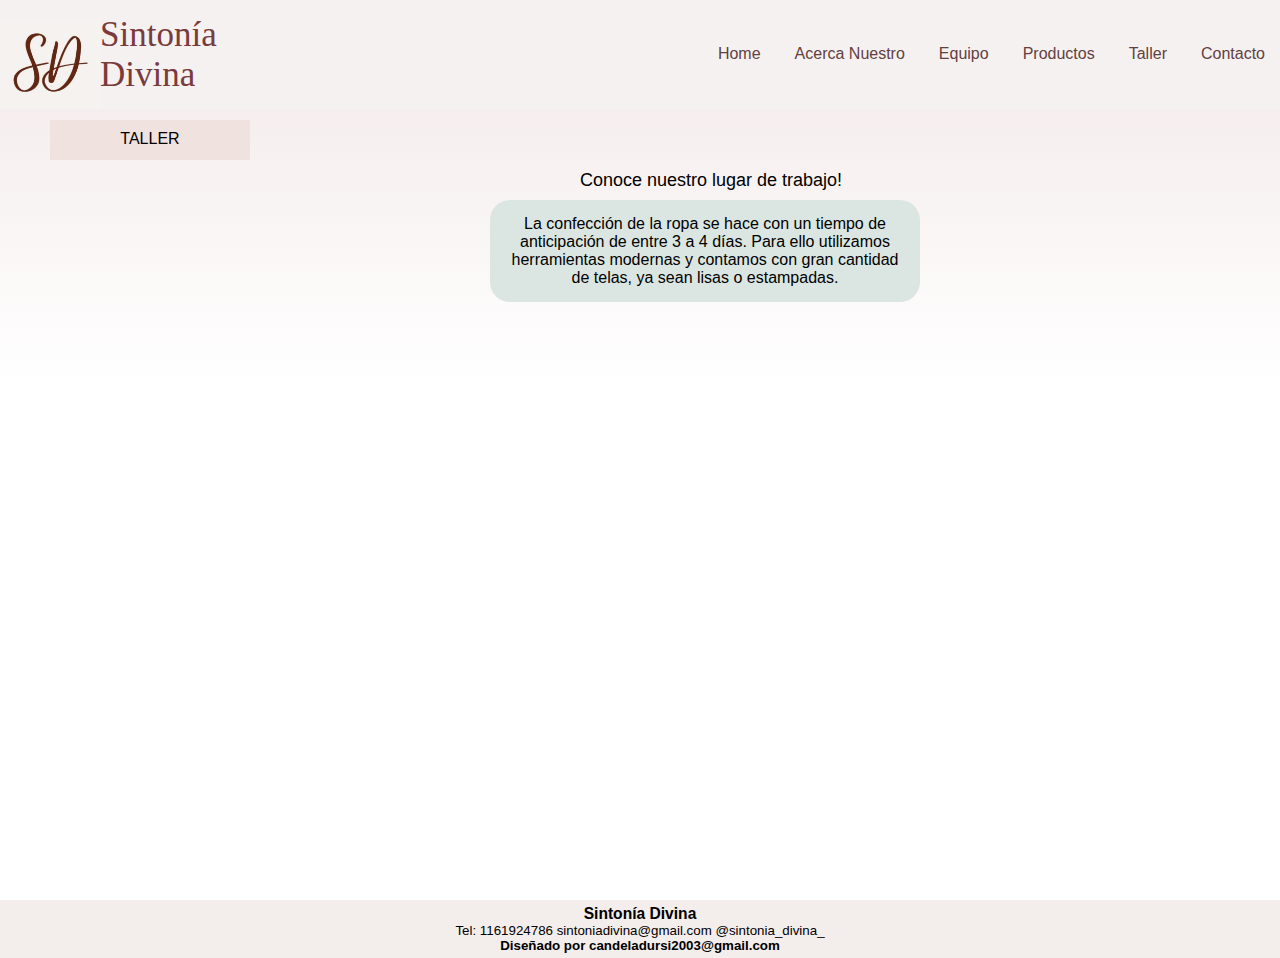
<file: pages/taller.html>
<!DOCTYPE html>
<html lang="en">
<head>
    <meta charset="UTF-8">
    <meta http-equiv="X-UA-Compatible" content="IE=edge">
    <meta name="viewport" content="width=device-width, initial-scale=1.0">
    <meta name="keywords" content="ropa, mujer, moda, vestimenta, emprendimiento, tops, remeras, buzos, taller, lugar de confección">
    <meta name="description" content="Te contamos acerca de nuestro taller y la organización del mismo">
    <link rel="stylesheet" href="../css/estilos.css">
    <link rel="stylesheet" href="https://cdnjs.cloudflare.com/ajax/libs/animate.css/4.1.1/animate.min.css">
    <title>Taller - Sintonía Divina</title>
</head>
<body>
    <div class="contenedorTa">
        <header>
            <h1>
              Sintonía Divina
            </h1>  
    
            <img class="logo" src="../img/minilogo.jpeg" alt="logo">
    
            <nav class="nav">
                <ul class="menu"> 
                    <li>
                        <a href="../index.html">
                            Home
                        </a>
                    </li>
                    
                    <li>
                        <a href="../pages/acercanuestro.html">
                            Acerca Nuestro
                        </a> 
                    </li>
        
                    <li>
                        <a href="../pages/equipo.html">
                            Equipo
                        </a> 
                    </li>
        
                    <li>
                        <a href="../pages/productos.html">
                            Productos
                        </a>
                        <ul class="submenu">
                            <li> <a href="../pages/productos.html"> Remeras </a> </li>
                            <li> <a href="../pages/productos.html"> Tops</a> </li>
                            <li> <a href="../pages/productos.html"> Buzos</a> </li>
                        </ul>
                    </li>
        
                    <li>
                        <a href="../pages/taller.html">
                            Taller
                        </a> 
                    </li>
        
                    <li>
                        <a href="../pages/contacto.html">
                            Contacto
                        </a> 
                    </li>
            
                </ul>
            </nav>
    
        </header>
         

    
        <main class="paginas">
            <h2 class="titulo animate__animated animate__backInLeft"> Taller </h2>
            <h2 class="oferta">Conoce nuestro lugar de trabajo!</h2>
            <h3 class="textoTaller">La confección de la ropa se hace con un tiempo de anticipación de entre 3 a 4 días. Para ello utilizamos herramientas modernas y contamos con gran cantidad de telas, ya sean lisas o estampadas.</h3>
    
              <iframe class="videoTaller" width="560" height="315" src="https://www.youtube.com/embed/R2m7rfbhzJ8" title="YouTube video player" frameborder="0" allow="accelerometer; autoplay; clipboard-write; encrypted-media; gyroscope; picture-in-picture" allowfullscreen></iframe> 
        </main>
    </div>
    
        <footer class="footer">
            <span> <h3> Sintonía Divina</h3></span>
             Tel: 1161924786 
             sintoniadivina@gmail.com
             @sintonia_divina_
            <h4> Diseñado por candeladursi2003@gmail.com</h4>
        </footer>
    
   
</body>
</html>
</file>
<file: css/estilos.css>
* {
  margin: 0;
  padding: 0;
  box-sizing: border-box;
}

html {
  height: 100vh;
}

body {
  background: #020024;
  background: linear-gradient(180deg, #020024 0%, #f8f6f6 0%, #f2e7e7 0%, white 43%, white 100%);
  height: 100%;
  margin: 0;
  background-repeat: no-repeat;
  background-attachment: fixed;
}

.contenedor {
  display: grid;
  height: 100vh;
  grid-template-columns: repeat(3, 1fr);
  grid-template-rows: 0.2fr 1.5fr 0.8fr;
  grid-template-areas: "header header header header"
                       "main main main main"
                       "footer footer footer footer";
}

header {
  grid-area: header;
}

.mainHome {
  grid-area: main;
}

footer {
  grid-area: footer;
}

header {
  background-color: #F5F1F1;
  padding: 15px 1200px 15px 100px;
  position: fixed;
  z-index: 1;
  display: flex;
  justify-content: space-between;
}

header h1 {
  font-family: Cambria, Cochin, Georgia, Times, 'Times New Roman', serif;
  font-size: 35px;
  font-weight: 50;
  text-align: left;
  color: #793b3b;
}

header .logo {
  position: fixed;
  top: 2%;
  left: 0;
  height: 90px;
  width: 100px;
}

header .nav {
  position: fixed;
  top: 35px;
  right: 0;
  background-color: #F5F1F1;
}

header .nav ul {
  list-style: none;
}

header .nav .menu li {
  position: relative;
  display: inline-block;
}

header .nav .menu li a {
  display: block;
  padding: 10px 15px;
  color: #634040;
  font-family: 'Montserrat', sans-serif;
  text-decoration: none;
}

header .nav .menu li a:hover {
  color: #b15151;
  transition: all .5s;
}

header .nav .menu li .submenu {
  position: absolute;
  background-color: #f7ecec;
  font-family: 'Montserrat', sans-serif;
  text-decoration: none;
  width: 100%;
  visibility: visible;
  opacity: 0;
  transition: opacity 0.5s;
  text-align: center;
  color: #5f2929;
}

header .nav .menu li .submenu:hover {
  visibility: visible;
  opacity: 1;
}

header .nav .menu li .submenu li a {
  display: block;
  padding: 10px;
  color: #634040;
  font-family: 'Montserrat', sans-serif;
  text-decoration: none;
  list-style: none;
}

.mainHome .imagenUno {
  background-position: center;
  width: 100%;
  height: 655px;
}

.mainHome .imagenLogoDos {
  position: relative;
  left: 570px;
  bottom: 492px;
  width: 205px;
  height: 200px;
}

.contenedorAn {
  height: 100vh;
  display: grid;
  grid-template-columns: repeat(4, 1fr);
  grid-template-rows: 0.2fr 0.8fr 1.5fr 0.8fr;
  grid-template-areas: "header header header header"
                       "aside aside aside aside"
                       "main1 main2 main2 main2"
                       "footer footer footer footer";
}

header {
  grid-area: header;
}

.acercaNuestro {
  grid-area: aside;
}

.textoAcerca {
  grid-area: main1;
}

.imagenAcerca {
  grid-area: main2;
}

footer {
  grid-area: footer;
}

.titulo {
  font-family: 'Lucida Sans', 'Lucida Sans Regular', 'Lucida Grande', 'Lucida Sans Unicode', Geneva, Verdana, sans-serif;
  font-size: medium;
  height: 40px;
  padding: 10px;
  background-color: #f0e2de;
  font-weight: 400;
  width: 200px;
  text-align: center;
  text-transform: uppercase;
  margin: 120px 0 0 50px;
}

.divAcerca{
  padding: 10px;
  display: flex;
  justify-content: space-between;
  margin: 180px 0 0 0;
}
.sectionAcerca{
  flex: 70%;
}

.textoAcerca{
  font-size: 20px;
  font-family: 'Segoe UI', Tahoma, Geneva, Verdana, sans-serif;
  background-color: #d0e6e4;
  border-radius: 20px;
  text-align: center;
  font-weight: 350;
  width: 300px;
  margin-right: 100px;
  padding: 10px;
}

.imagenAcerca{
  width: 350px;
  height: 300px;
  margin: 10px;
}

.contenedorEq {
  height: 90vh;
  display: grid;
  grid-template-columns: repeat(6, 1fr);
  grid-template-rows: 0.2fr 0.5fr 1.2fr 1fr;
  grid-template-areas: "header header header header"
                       "aside aside aside aside"
                       "main1 main1 main1 main1"
                       "main2 main2 manin2 main2";
}

header {
  grid-area: header;
}

.titulo {
  grid-area: aside;
}

.imagenesEquipo {
  grid-area: main1;
}

.nombres{
  grid-area: main2;
}


.titulo {
  left: 25px;
  top: 105px;
  padding: 10px;
  height: 40px;
}

.imagenesEquipo {
  display: flex;
  flex-grow: wrap;
  justify-content: space-around;
  width: 210px;
  height: 200px;
  margin: 30px 10px 2px 550px;
}

.imagenesEquipo .imagenJuli{
  margin: 2px 200px 1px 200px;
}

.imagenesEquipo .imagenMane{
  margin: 2px 200px 1px 100px;
}

.divEquipo{
  display: grid;
  grid-template-columns: 50% 50%;
  grid-template-rows: 40px 10px;
  margin: 0 0 0 290px;
  padding: 20px 20px 0 20px;
  gap: 20px 250px;

}

.nombre1{
  background-color: #eee2e2;
  border-radius: 20px;
}
.nombre2{
  background-color: #eee2e2;
  border-radius: 20px;
}

.nombre1, .nombre2{
  text-align: center;
  height: 40px;
  font-size: large;
  font-family: 'Segoe UI', Tahoma, Geneva, Verdana, sans-serif;
  color: #c28b8b;
  padding: 8px;
}

.presentacionJuli, .presentacionMane{
  font-size: 15px;
  font-family: 'Segoe UI', Tahoma, Geneva, Verdana, sans-serif;
  color: #cc9494;
  text-align: center;
  font-weight: 300;
}



.contenedorPr {
  height: 100vh;
  display: grid;
  grid-template-columns: repeat(6, 1fr);
  grid-template-rows: 0.2fr 0.8fr 1.5fr 1.5fr 1.5fr 0.8fr;
  grid-template-areas: "header header header header"
                       "aside aside aside aside"
                       "main1 main1 main1 main1"
                       "main2 main2 manin2 main2"
                       "main3 main3 main3 main3"
                       "footer footer footer footer";
}

header {
  grid-area: header;
}

.titulo {
  grid-area: aside;
}

.indicaciones {
  grid-area: main1;
}

.galeria {
  grid-area: main2;
}

.dosOpciones {
  grid-area: main3;
}

footer {
  grid-area: footer;
}

.indicaciones {
  font-family: 'Segoe UI', Tahoma, Geneva, Verdana, sans-serif;
  font-size: medium;
  font-weight: 300;
  text-align: center;
  background-color: #e4b1b1;
  border-radius: 50px;
  width: 600px;
  margin: 20px 10px 0 400px;
}

.row{
  margin: 20px 10px 10px 550px;
}




.dosOpciones {
  display: flex;
  flex-direction: row;
  justify-content: space-between;
  width: 1300px;
  margin: 0px 10px;
  list-style: none;
}

.dosOpciones .comprarNombre {
  display: flex;
  flex-direction: row;
  justify-content: space-around;
  font-family: 'Segoe UI', Tahoma, Geneva, Verdana, sans-serif;
  font-size: 15px;
  list-style: none;
  margin: 20px 40px 0 30px;
  color: #804545;
}

.dosOpciones .comprar {
  font-family: 'Segoe UI', Tahoma, Geneva, Verdana, sans-serif;
  font-size: 15px;
  font-weight: 300;
  background-color: #ecd3d3;
  text-align: center;
  height: 70px;
  width: 600px;
  margin: 0 50px 10px 10px;
  list-style: none;
  border-radius: 10px;
}

.dosOpciones .recibir {
  font-family: 'Segoe UI', Tahoma, Geneva, Verdana, sans-serif;
  font-size: 15px;
  font-weight: 300;
  background-color: #ecd3d3;
  text-align: center;
  margin: 0 10px 10px 50px;
  width: 500px;
  height: 70px;
  list-style: none;
  border-radius: 10px;
}

.contenedorTa {
  height: 100vh;
  display: grid;
  grid-template-columns: repeat(6, 1fr);
  grid-template-rows: 0.2fr 0.8fr 1.5fr 1.5fr 1.5fr 0.8fr;
  grid-template-areas: "header header header header"
                       "aside aside aside aside"
                       "main1 main1 main1 main1"
                       "main2 main2 manin2 main2"
                       "main3 main3 main3 main3"
                       "footer footer footer footer";
}

header {
  grid-area: header;
}

.titulo {
  grid-area: aside;
}

.oferta {
  grid-area: main1;
}

.textoTaller {
  grid-area: main2;
}

.videoTaller {
  grid-area: main3;
}

footer {
  grid-area: footer;
}

.oferta {
  font-family: 'Segoe UI', Tahoma, Geneva, Verdana, sans-serif;
  font-size: large;
  text-align: center;
  font-weight: 300;
  height: 30px;
  margin: 10px 0 0 400px;
}

.textoTaller {
  font-family: 'Segoe UI', Tahoma, Geneva, Verdana, sans-serif;
  font-size: medium;
  font-weight: 400;
  text-align: center;
  background-color: #dbe6e2;
  border-radius: 20px;
  width: 430px;
  margin: 0 1px 20px 490px;
  padding: 15px;
}

.videoTaller {
  margin: 1px 2px 50px 420px;
  width: 600px;
  height: 300px;
}

.contenedorCo {
  height: 100vh;
  display: grid;
  grid-template-columns: repeat(5, 1fr);
  grid-template-rows: 0.2fr 0.8fr 1.5fr 1.5fr 0.8fr;
  grid-template-areas: "header header header header"
                       "aside aside aside aside"
                       "main1 main1 main1 main1"
                       "main2 main2 manin2 main2"
                       "footer footer footer footer";
}

header {
  grid-area: header;
}

.titulo {
  grid-area: aside;
}

.contacto {
  grid-area: main1;
}

.formulario {
  grid-area: main2;
}

footer {
  grid-area: footer;
}

.contacto {
  font-family: 'Segoe UI', Tahoma, Geneva, Verdana, sans-serif;
  font-size: medium;
  font-weight: 300;
  margin: 20px 500px 20px 550px;
  padding: 20px 20px 20px 25px;
  background-color: #f8e5e5;
  width: 270px;
  border-radius: 200px;
  text-align: center;
}

.formulario {
  font-family: 'Segoe UI', Tahoma, Geneva, Verdana, sans-serif;
  margin: 20px 400px 40px 450px;
  width: 500px;
  border: 10px solid #d3c5c5;
}

.formulario .formularioContacto {
  font-family: 'Segoe UI', Tahoma, Geneva, Verdana, sans-serif;
  font-size: large;
  color: black;
  font-weight: 500;
}

.formulario .formularioOpciones {
  display: flex;
  justify-content: flex-end;
}

.formulario .formularioOpciones .enviar {
  font-family: 'Segoe UI', Tahoma, Geneva, Verdana, sans-serif;
  text-transform: uppercase;
  background-color: #fce9e9;
  margin: 20px 40px;
}

.formulario .formularioOpciones .borrar {
  font-family: 'Segoe UI', Tahoma, Geneva, Verdana, sans-serif;
  text-transform: uppercase;                                                                                                                                    
  background-color: #fce9e9;
  margin: 20px;
}

.footer {
  font-family: 'Segoe UI', Tahoma, Geneva, Verdana, sans-serif;
  background-color: #f3edeb;
  font-size: smaller;
  padding: 5px;
  bottom: 0;
  text-align: center;
}
/*# sourceMappingURL=estilos.css.map */
</file>
